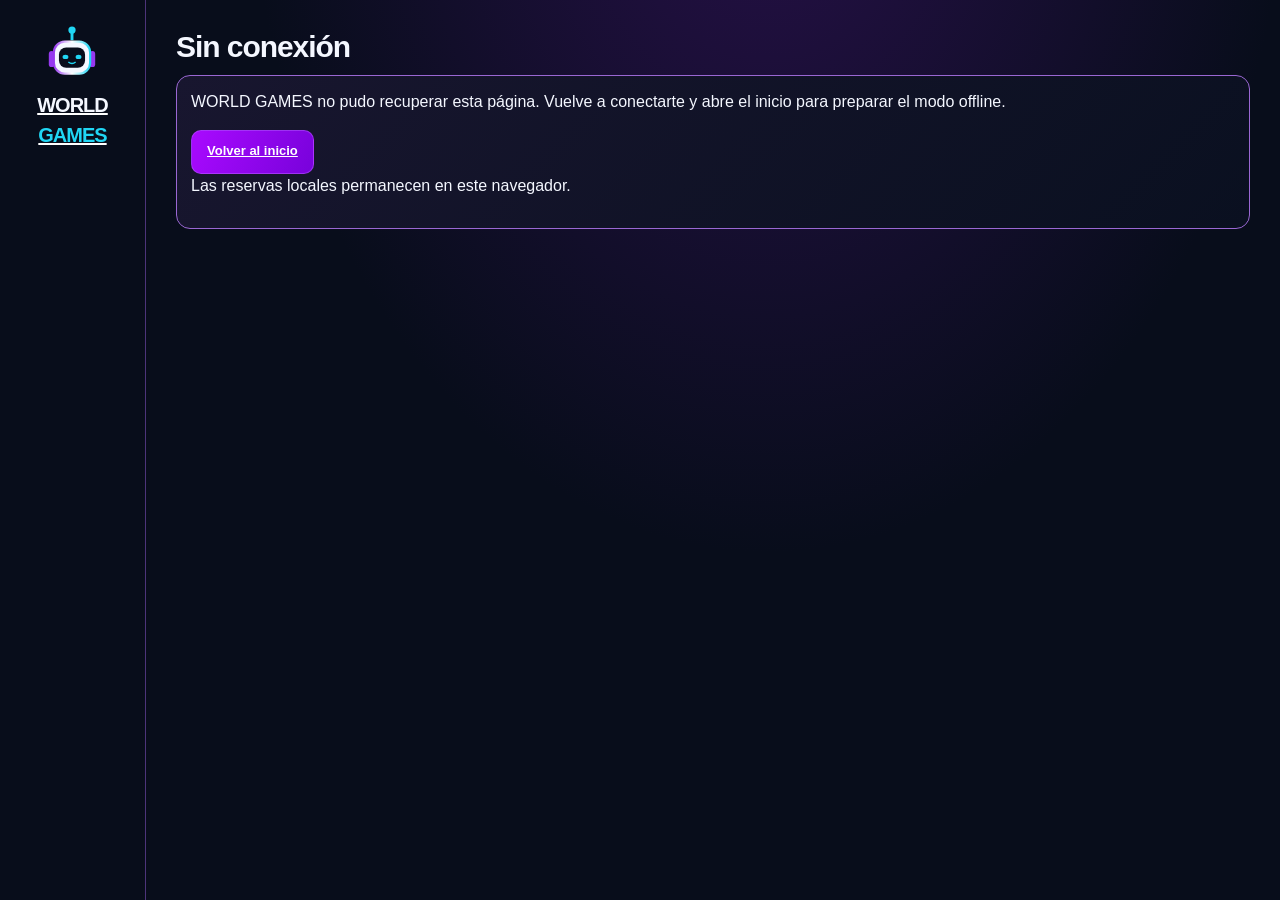
<file: pwa_reservas/offline.html>
<!doctype html>
<html lang="es"><head><meta charset="utf-8"><meta name="viewport" content="width=device-width,initial-scale=1"><meta name="theme-color" content="#080d1b"><meta http-equiv="Content-Security-Policy" content="default-src 'self'; script-src 'self' https://cdn.jsdelivr.net; style-src 'self' 'unsafe-inline'; img-src 'self'; object-src 'none'; base-uri 'self'"><title>WORLD GAMES · Sin conexión</title>  <link rel="stylesheet" crossorigin href="./css/diseno-world-games.css">
</head>
<body><header class="header"><div class="barra"><a class="marca" href="./"><img class="logo-marca" src="./imagenes/robot.svg" alt="Robot WORLD GAMES" width="38" height="38"><span class="wordmark">WORLD <b>GAMES</b></span></a></div></header><main class="contenedor"><section class="vista"><h1>Sin conexión</h1><article class="panel"><p>WORLD GAMES no pudo recuperar esta página. Vuelve a conectarte y abre el inicio para preparar el modo offline.</p><a class="btn primario" href="./">Volver al inicio</a><p>Las reservas locales permanecen en este navegador.</p></article></section></main></body></html>
</file>
<file: pwa_reservas/css/diseno-world-games.css>
/* ==========================================
   WORLD GAMES - ESTILOS GENERALES
========================================== */
/* Define el aspecto de los elementos que coinciden con este selector. */
:root {
/* Establece esta propiedad visual conservando su valor original o la adaptación PWA indicada. */
  --fondo: #080d1b;
/* Establece esta propiedad visual conservando su valor original o la adaptación PWA indicada. */
  --panel: #121b30;
/* Establece esta propiedad visual conservando su valor original o la adaptación PWA indicada. */
  --panel2: #1a2540;
/* Establece esta propiedad visual conservando su valor original o la adaptación PWA indicada. */
  --texto: #f4f7ff;
/* Establece esta propiedad visual conservando su valor original o la adaptación PWA indicada. */
  --suave: #aab8d3;
/* Establece esta propiedad visual conservando su valor original o la adaptación PWA indicada. */
  --borde: #2d3b5c;
/* Establece esta propiedad visual conservando su valor original o la adaptación PWA indicada. */
  --morado: #9639ef;
/* Establece esta propiedad visual conservando su valor original o la adaptación PWA indicada. */
  --cian: #20d6f4;
/* Establece esta propiedad visual conservando su valor original o la adaptación PWA indicada. */
  --verde: #8ee6a0;
/* Establece esta propiedad visual conservando su valor original o la adaptación PWA indicada. */
  --rojo: #ff8494;
/* Establece esta propiedad visual conservando su valor original o la adaptación PWA indicada. */
  --radio: 15px;
/* Finaliza este conjunto de reglas de presentación. */
}

/* Define el aspecto de los elementos que coinciden con este selector. */
* { box-sizing: border-box; }

/* Define el aspecto de los elementos que coinciden con este selector. */
html { scroll-behavior: smooth; }

/* Define el aspecto de los elementos que coinciden con este selector. */
body {
/* Establece esta propiedad visual conservando su valor original o la adaptación PWA indicada. */
  margin: 0;
/* Establece esta propiedad visual conservando su valor original o la adaptación PWA indicada. */
  background: var(--fondo);
/* Establece esta propiedad visual conservando su valor original o la adaptación PWA indicada. */
  color: var(--texto);
/* Establece esta propiedad visual conservando su valor original o la adaptación PWA indicada. */
  font-family: Inter, Arial, sans-serif;
/* Establece esta propiedad visual conservando su valor original o la adaptación PWA indicada. */
  line-height: 1.5;
/* Finaliza este conjunto de reglas de presentación. */
}

/* Define el aspecto de los elementos que coinciden con este selector. */
button, input, select { font: inherit; }
/* Define el aspecto de los elementos que coinciden con este selector. */
button { cursor: pointer; }
/* Define el aspecto de los elementos que coinciden con este selector. */
button:disabled { cursor: not-allowed; opacity: .45; }
/* Define el aspecto de los elementos que coinciden con este selector. */
img { display: block; max-width: 100%; }
/* Define el aspecto de los elementos que coinciden con este selector. */
h1, h2, h3, p { margin-top: 0; }
/* Define el aspecto de los elementos que coinciden con este selector. */
h1, .marca, .contador-modal { font-family: Orbitron, sans-serif; }
/* Define el aspecto de los elementos que coinciden con este selector. */
[hidden] { display: none !important; }

/* Define el aspecto de los elementos que coinciden con este selector. */
.contenedor { width: min(1380px, 94%); margin: auto; }

/* Define el aspecto de los elementos que coinciden con este selector. */
:focus-visible {
/* Establece esta propiedad visual conservando su valor original o la adaptación PWA indicada. */
  outline: 2px solid var(--cian);
/* Establece esta propiedad visual conservando su valor original o la adaptación PWA indicada. */
  outline-offset: 3px;
/* Finaliza este conjunto de reglas de presentación. */
}

/* ==========================================
   NAVEGACIÓN
========================================== */
/* Define el aspecto de los elementos que coinciden con este selector. */
.header {
/* Establece esta propiedad visual conservando su valor original o la adaptación PWA indicada. */
  position: sticky;
/* Establece esta propiedad visual conservando su valor original o la adaptación PWA indicada. */
  top: 0;
/* Establece esta propiedad visual conservando su valor original o la adaptación PWA indicada. */
  z-index: 100;
/* Establece esta propiedad visual conservando su valor original o la adaptación PWA indicada. */
  background: #080d1bf5;
/* Establece esta propiedad visual conservando su valor original o la adaptación PWA indicada. */
  border-bottom: 1px solid var(--borde);
/* Establece esta propiedad visual conservando su valor original o la adaptación PWA indicada. */
  backdrop-filter: blur(12px);
/* Finaliza este conjunto de reglas de presentación. */
}

/* Define el aspecto de los elementos que coinciden con este selector. */
.barra {
/* Establece esta propiedad visual conservando su valor original o la adaptación PWA indicada. */
  min-height: 72px;
/* Establece esta propiedad visual conservando su valor original o la adaptación PWA indicada. */
  display: flex;
/* Establece esta propiedad visual conservando su valor original o la adaptación PWA indicada. */
  align-items: center;
/* Establece esta propiedad visual conservando su valor original o la adaptación PWA indicada. */
  justify-content: space-between;
/* Establece esta propiedad visual conservando su valor original o la adaptación PWA indicada. */
  gap: 20px;
/* Finaliza este conjunto de reglas de presentación. */
}

/* Define el aspecto de los elementos que coinciden con este selector. */
.marca {
/* Establece esta propiedad visual conservando su valor original o la adaptación PWA indicada. */
  border: 0;
/* Establece esta propiedad visual conservando su valor original o la adaptación PWA indicada. */
  background: none;
/* Establece esta propiedad visual conservando su valor original o la adaptación PWA indicada. */
  color: white;
/* Establece esta propiedad visual conservando su valor original o la adaptación PWA indicada. */
  font-weight: 800;
/* Establece esta propiedad visual conservando su valor original o la adaptación PWA indicada. */
  font-size: 19px;
/* Establece esta propiedad visual conservando su valor original o la adaptación PWA indicada. */
  white-space: nowrap;
/* Finaliza este conjunto de reglas de presentación. */
}

/* Define el aspecto de los elementos que coinciden con este selector. */
.marca i { color: var(--cian); font-size: 25px; }
/* Define el aspecto de los elementos que coinciden con este selector. */
.marca span { color: var(--cian); }

/* Define el aspecto de los elementos que coinciden con este selector. */
.menu { display: flex; align-items: center; gap: 4px; }

/* Define el aspecto de los elementos que coinciden con este selector. */
.nav-link {
/* Establece esta propiedad visual conservando su valor original o la adaptación PWA indicada. */
  border: 0;
/* Establece esta propiedad visual conservando su valor original o la adaptación PWA indicada. */
  background: transparent;
/* Establece esta propiedad visual conservando su valor original o la adaptación PWA indicada. */
  color: var(--suave);
/* Establece esta propiedad visual conservando su valor original o la adaptación PWA indicada. */
  padding: 11px 13px;
/* Establece esta propiedad visual conservando su valor original o la adaptación PWA indicada. */
  border-radius: 9px;
/* Establece esta propiedad visual conservando su valor original o la adaptación PWA indicada. */
  font-size: 13px;
/* Establece esta propiedad visual conservando su valor original o la adaptación PWA indicada. */
  font-weight: 700;
/* Finaliza este conjunto de reglas de presentación. */
}

/* Define el aspecto de los elementos que coinciden con este selector. */
.nav-link:hover, .nav-link.activo {
/* Establece esta propiedad visual conservando su valor original o la adaptación PWA indicada. */
  color: white;
/* Establece esta propiedad visual conservando su valor original o la adaptación PWA indicada. */
  background: #9639ef30;
/* Finaliza este conjunto de reglas de presentación. */
}

/* Define el aspecto de los elementos que coinciden con este selector. */
.nav-link.activo { box-shadow: inset 0 -2px var(--morado); }

/* Define el aspecto de los elementos que coinciden con este selector. */
.btn-menu {
/* Establece esta propiedad visual conservando su valor original o la adaptación PWA indicada. */
  display: none;
/* Establece esta propiedad visual conservando su valor original o la adaptación PWA indicada. */
  background: var(--panel);
/* Establece esta propiedad visual conservando su valor original o la adaptación PWA indicada. */
  color: white;
/* Establece esta propiedad visual conservando su valor original o la adaptación PWA indicada. */
  border: 1px solid var(--borde);
/* Establece esta propiedad visual conservando su valor original o la adaptación PWA indicada. */
  border-radius: 9px;
/* Establece esta propiedad visual conservando su valor original o la adaptación PWA indicada. */
  padding: 7px 12px;
/* Establece esta propiedad visual conservando su valor original o la adaptación PWA indicada. */
  font-size: 23px;
/* Finaliza este conjunto de reglas de presentación. */
}

/* ==========================================
   BOTONES Y ELEMENTOS REUTILIZABLES
========================================== */
/* Define el aspecto de los elementos que coinciden con este selector. */
.btn {
/* Establece esta propiedad visual conservando su valor original o la adaptación PWA indicada. */
  border: 1px solid transparent;
/* Establece esta propiedad visual conservando su valor original o la adaptación PWA indicada. */
  border-radius: 10px;
/* Establece esta propiedad visual conservando su valor original o la adaptación PWA indicada. */
  padding: 11px 16px;
/* Establece esta propiedad visual conservando su valor original o la adaptación PWA indicada. */
  font-size: 13px;
/* Establece esta propiedad visual conservando su valor original o la adaptación PWA indicada. */
  font-weight: 700;
/* Establece esta propiedad visual conservando su valor original o la adaptación PWA indicada. */
  transition: transform .2s, background .2s;
/* Finaliza este conjunto de reglas de presentación. */
}

/* Define el aspecto de los elementos que coinciden con este selector. */
.btn:hover:not(:disabled) { transform: translateY(-2px); }

/* Define el aspecto de los elementos que coinciden con este selector. */
.primario {
/* Establece esta propiedad visual conservando su valor original o la adaptación PWA indicada. */
  background: linear-gradient(120deg, var(--morado), #b245ef);
/* Establece esta propiedad visual conservando su valor original o la adaptación PWA indicada. */
  color: white;
/* Finaliza este conjunto de reglas de presentación. */
}

/* Define el aspecto de los elementos que coinciden con este selector. */
.secundario {
/* Establece esta propiedad visual conservando su valor original o la adaptación PWA indicada. */
  background: #17233c;
/* Establece esta propiedad visual conservando su valor original o la adaptación PWA indicada. */
  color: var(--cian);
/* Establece esta propiedad visual conservando su valor original o la adaptación PWA indicada. */
  border-color: #38516d;
/* Finaliza este conjunto de reglas de presentación. */
}

/* Define el aspecto de los elementos que coinciden con este selector. */
.ancho { width: 100%; margin-top: 14px; }
/* Define el aspecto de los elementos que coinciden con este selector. */
.pequeño { padding: 8px 10px; font-size: 11px; }
/* Define el aspecto de los elementos que coinciden con este selector. */
.enlace { background: none; border: 0; color: var(--cian); font-size: 12px; }

/* Define el aspecto de los elementos que coinciden con este selector. */
.panel {
/* Establece esta propiedad visual conservando su valor original o la adaptación PWA indicada. */
  min-width: 0;
/* Establece esta propiedad visual conservando su valor original o la adaptación PWA indicada. */
  background: var(--panel);
/* Establece esta propiedad visual conservando su valor original o la adaptación PWA indicada. */
  border: 1px solid var(--borde);
/* Establece esta propiedad visual conservando su valor original o la adaptación PWA indicada. */
  border-radius: var(--radio);
/* Establece esta propiedad visual conservando su valor original o la adaptación PWA indicada. */
  padding: 19px;
/* Finaliza este conjunto de reglas de presentación. */
}

/* Define el aspecto de los elementos que coinciden con este selector. */
.panel h2 { font-size: 16px; }
/* Define el aspecto de los elementos que coinciden con este selector. */
.panel h3 { font-size: 14px; }

/* Define el aspecto de los elementos que coinciden con este selector. */
.panel-titulo {
/* Establece esta propiedad visual conservando su valor original o la adaptación PWA indicada. */
  display: flex;
/* Establece esta propiedad visual conservando su valor original o la adaptación PWA indicada. */
  justify-content: space-between;
/* Establece esta propiedad visual conservando su valor original o la adaptación PWA indicada. */
  align-items: center;
/* Establece esta propiedad visual conservando su valor original o la adaptación PWA indicada. */
  gap: 10px;
/* Establece esta propiedad visual conservando su valor original o la adaptación PWA indicada. */
  margin-bottom: 14px;
/* Finaliza este conjunto de reglas de presentación. */
}

/* Define el aspecto de los elementos que coinciden con este selector. */
.panel-titulo h2, .panel-titulo h3 { margin: 0; }

/* Define el aspecto de los elementos que coinciden con este selector. */
.suave { color: var(--suave); font-size: 13px; }

/* Define el aspecto de los elementos que coinciden con este selector. */
.etiqueta {
/* Establece esta propiedad visual conservando su valor original o la adaptación PWA indicada. */
  color: var(--cian);
/* Establece esta propiedad visual conservando su valor original o la adaptación PWA indicada. */
  font-size: 10px;
/* Establece esta propiedad visual conservando su valor original o la adaptación PWA indicada. */
  font-weight: 800;
/* Establece esta propiedad visual conservando su valor original o la adaptación PWA indicada. */
  letter-spacing: 2px;
/* Finaliza este conjunto de reglas de presentación. */
}

/* Define el aspecto de los elementos que coinciden con este selector. */
.vista { min-height: 65vh; padding: 24px 0 55px; }

/* Define el aspecto de los elementos que coinciden con este selector. */
.encabezado { margin: 10px 0 25px; }

/* Define el aspecto de los elementos que coinciden con este selector. */
.encabezado h1 {
/* Establece esta propiedad visual conservando su valor original o la adaptación PWA indicada. */
  font-size: clamp(24px, 3vw, 35px);
/* Establece esta propiedad visual conservando su valor original o la adaptación PWA indicada. */
  margin: 8px 0;
/* Finaliza este conjunto de reglas de presentación. */
}

/* Define el aspecto de los elementos que coinciden con este selector. */
.encabezado p { color: var(--suave); font-size: 13px; }

/* ==========================================
   HERO Y CARRUSEL
========================================== */
/* Define el aspecto de los elementos que coinciden con este selector. */
.hero {
/* Establece esta propiedad visual conservando su valor original o la adaptación PWA indicada. */
  display: grid;
/* Establece esta propiedad visual conservando su valor original o la adaptación PWA indicada. */
  grid-template-columns: .95fr 1.05fr;
/* Establece esta propiedad visual conservando su valor original o la adaptación PWA indicada. */
  overflow: hidden;
/* Establece esta propiedad visual conservando su valor original o la adaptación PWA indicada. */
  border: 1px solid #623b92;
/* Establece esta propiedad visual conservando su valor original o la adaptación PWA indicada. */
  border-radius: 19px;
/* Establece esta propiedad visual conservando su valor original o la adaptación PWA indicada. */
  background:
/* Establece esta propiedad visual conservando su valor original o la adaptación PWA indicada. */
    radial-gradient(circle at 20% 80%, #7138b733, transparent 55%),
/* Establece esta propiedad visual conservando su valor original o la adaptación PWA indicada. */
    #10152a;
/* Establece esta propiedad visual conservando su valor original o la adaptación PWA indicada. */
  min-height: 340px;
/* Finaliza este conjunto de reglas de presentación. */
}

/* Define el aspecto de los elementos que coinciden con este selector. */
.hero-texto {
/* Establece esta propiedad visual conservando su valor original o la adaptación PWA indicada. */
  padding: clamp(25px, 4vw, 55px);
/* Establece esta propiedad visual conservando su valor original o la adaptación PWA indicada. */
  display: flex;
/* Establece esta propiedad visual conservando su valor original o la adaptación PWA indicada. */
  flex-direction: column;
/* Establece esta propiedad visual conservando su valor original o la adaptación PWA indicada. */
  justify-content: center;
/* Finaliza este conjunto de reglas de presentación. */
}

/* Define el aspecto de los elementos que coinciden con este selector. */
.hero h1 {
/* Establece esta propiedad visual conservando su valor original o la adaptación PWA indicada. */
  font-size: clamp(30px, 4vw, 52px);
/* Establece esta propiedad visual conservando su valor original o la adaptación PWA indicada. */
  line-height: 1.15;
/* Establece esta propiedad visual conservando su valor original o la adaptación PWA indicada. */
  margin: 14px 0;
/* Finaliza este conjunto de reglas de presentación. */
}

/* Define el aspecto de los elementos que coinciden con este selector. */
.hero h1 span { color: #d65af6; }
/* Define el aspecto de los elementos que coinciden con este selector. */
.hero p { color: #cbd6eb; font-size: 14px; max-width: 430px; }

/* Define el aspecto de los elementos que coinciden con este selector. */
.acciones { display: flex; flex-wrap: wrap; gap: 10px; margin: 15px 0; }
/* Define el aspecto de los elementos que coinciden con este selector. */
.acciones.centradas { justify-content: center; }

/* Define el aspecto de los elementos que coinciden con este selector. */
.hero-beneficios {
/* Establece esta propiedad visual conservando su valor original o la adaptación PWA indicada. */
  display: flex;
/* Establece esta propiedad visual conservando su valor original o la adaptación PWA indicada. */
  flex-wrap: wrap;
/* Establece esta propiedad visual conservando su valor original o la adaptación PWA indicada. */
  gap: 16px;
/* Establece esta propiedad visual conservando su valor original o la adaptación PWA indicada. */
  margin-top: 13px;
/* Establece esta propiedad visual conservando su valor original o la adaptación PWA indicada. */
  color: var(--suave);
/* Establece esta propiedad visual conservando su valor original o la adaptación PWA indicada. */
  font-size: 11px;
/* Finaliza este conjunto de reglas de presentación. */
}

/* Define el aspecto de los elementos que coinciden con este selector. */
.carrusel {
/* Establece esta propiedad visual conservando su valor original o la adaptación PWA indicada. */
  position: relative;
/* Establece esta propiedad visual conservando su valor original o la adaptación PWA indicada. */
  min-height: 340px;
/* Establece esta propiedad visual conservando su valor original o la adaptación PWA indicada. */
  overflow: hidden;
/* Establece esta propiedad visual conservando su valor original o la adaptación PWA indicada. */
  background: #090f20;
/* Finaliza este conjunto de reglas de presentación. */
}

/* Define el aspecto de los elementos que coinciden con este selector. */
.carrusel-slides, .slide {
/* Establece esta propiedad visual conservando su valor original o la adaptación PWA indicada. */
  position: absolute;
/* Establece esta propiedad visual conservando su valor original o la adaptación PWA indicada. */
  inset: 0;
/* Finaliza este conjunto de reglas de presentación. */
}

/* Define el aspecto de los elementos que coinciden con este selector. */
.slide { display: none; }
/* Define el aspecto de los elementos que coinciden con este selector. */
.slide:first-child { display: block; }

/* Define el aspecto de los elementos que coinciden con este selector. */
.slide img {
/* Establece esta propiedad visual conservando su valor original o la adaptación PWA indicada. */
  width: 100%;
/* Establece esta propiedad visual conservando su valor original o la adaptación PWA indicada. */
  height: 100%;
/* Establece esta propiedad visual conservando su valor original o la adaptación PWA indicada. */
  object-fit: cover;
/* Finaliza este conjunto de reglas de presentación. */
}

/* Define el aspecto de los elementos que coinciden con este selector. */
.slide::after {
/* Establece esta propiedad visual conservando su valor original o la adaptación PWA indicada. */
  content: "";
/* Establece esta propiedad visual conservando su valor original o la adaptación PWA indicada. */
  position: absolute;
/* Establece esta propiedad visual conservando su valor original o la adaptación PWA indicada. */
  inset: 35% 0 0;
/* Establece esta propiedad visual conservando su valor original o la adaptación PWA indicada. */
  background: linear-gradient(transparent, #080d1bee);
/* Finaliza este conjunto de reglas de presentación. */
}

/* Define el aspecto de los elementos que coinciden con este selector. */
.slide-texto {
/* Establece esta propiedad visual conservando su valor original o la adaptación PWA indicada. */
  position: absolute;
/* Establece esta propiedad visual conservando su valor original o la adaptación PWA indicada. */
  z-index: 1;
/* Establece esta propiedad visual conservando su valor original o la adaptación PWA indicada. */
  left: 20px;
/* Establece esta propiedad visual conservando su valor original o la adaptación PWA indicada. */
  right: 20px;
/* Establece esta propiedad visual conservando su valor original o la adaptación PWA indicada. */
  bottom: 35px;
/* Finaliza este conjunto de reglas de presentación. */
}

/* Define el aspecto de los elementos que coinciden con este selector. */
.slide-texto h3 { margin-bottom: 4px; font-size: 19px; }
/* Define el aspecto de los elementos que coinciden con este selector. */
.slide-texto p { font-size: 12px; margin: 0; }

/* Define el aspecto de los elementos que coinciden con este selector. */
.flecha {
/* Establece esta propiedad visual conservando su valor original o la adaptación PWA indicada. */
  position: absolute;
/* Establece esta propiedad visual conservando su valor original o la adaptación PWA indicada. */
  z-index: 3;
/* Establece esta propiedad visual conservando su valor original o la adaptación PWA indicada. */
  top: 45%;
/* Establece esta propiedad visual conservando su valor original o la adaptación PWA indicada. */
  background: #0b1229aa;
/* Establece esta propiedad visual conservando su valor original o la adaptación PWA indicada. */
  color: white;
/* Establece esta propiedad visual conservando su valor original o la adaptación PWA indicada. */
  border: 1px solid #ffffff55;
/* Establece esta propiedad visual conservando su valor original o la adaptación PWA indicada. */
  border-radius: 50%;
/* Establece esta propiedad visual conservando su valor original o la adaptación PWA indicada. */
  width: 34px;
/* Establece esta propiedad visual conservando su valor original o la adaptación PWA indicada. */
  height: 34px;
/* Finaliza este conjunto de reglas de presentación. */
}

/* Define el aspecto de los elementos que coinciden con este selector. */
.anterior { left: 10px; }
/* Define el aspecto de los elementos que coinciden con este selector. */
.siguiente { right: 10px; }

/* Define el aspecto de los elementos que coinciden con este selector. */
.indicadores {
/* Establece esta propiedad visual conservando su valor original o la adaptación PWA indicada. */
  position: absolute;
/* Establece esta propiedad visual conservando su valor original o la adaptación PWA indicada. */
  z-index: 3;
/* Establece esta propiedad visual conservando su valor original o la adaptación PWA indicada. */
  bottom: 12px;
/* Establece esta propiedad visual conservando su valor original o la adaptación PWA indicada. */
  left: 0;
/* Establece esta propiedad visual conservando su valor original o la adaptación PWA indicada. */
  right: 0;
/* Establece esta propiedad visual conservando su valor original o la adaptación PWA indicada. */
  display: flex;
/* Establece esta propiedad visual conservando su valor original o la adaptación PWA indicada. */
  justify-content: center;
/* Establece esta propiedad visual conservando su valor original o la adaptación PWA indicada. */
  gap: 7px;
/* Finaliza este conjunto de reglas de presentación. */
}

/* Define el aspecto de los elementos que coinciden con este selector. */
.indicador {
/* Establece esta propiedad visual conservando su valor original o la adaptación PWA indicada. */
  width: 9px;
/* Establece esta propiedad visual conservando su valor original o la adaptación PWA indicada. */
  height: 9px;
/* Establece esta propiedad visual conservando su valor original o la adaptación PWA indicada. */
  border: 0;
/* Establece esta propiedad visual conservando su valor original o la adaptación PWA indicada. */
  border-radius: 20px;
/* Establece esta propiedad visual conservando su valor original o la adaptación PWA indicada. */
  background: #ffffff88;
/* Establece esta propiedad visual conservando su valor original o la adaptación PWA indicada. */
  padding: 0;
/* Finaliza este conjunto de reglas de presentación. */
}

/* Define el aspecto de los elementos que coinciden con este selector. */
.indicador.activo { width: 26px; background: var(--cian); }

/* ==========================================
   DASHBOARD
========================================== */
/* Define el aspecto de los elementos que coinciden con este selector. */
.accesos {
/* Establece esta propiedad visual conservando su valor original o la adaptación PWA indicada. */
  display: grid;
/* Establece esta propiedad visual conservando su valor original o la adaptación PWA indicada. */
  grid-template-columns: repeat(5, 1fr);
/* Establece esta propiedad visual conservando su valor original o la adaptación PWA indicada. */
  gap: 11px;
/* Establece esta propiedad visual conservando su valor original o la adaptación PWA indicada. */
  margin: 18px 0;
/* Finaliza este conjunto de reglas de presentación. */
}

/* Define el aspecto de los elementos que coinciden con este selector. */
.accesos button {
/* Establece esta propiedad visual conservando su valor original o la adaptación PWA indicada. */
  padding: 15px 8px;
/* Establece esta propiedad visual conservando su valor original o la adaptación PWA indicada. */
  background: var(--panel);
/* Establece esta propiedad visual conservando su valor original o la adaptación PWA indicada. */
  color: white;
/* Establece esta propiedad visual conservando su valor original o la adaptación PWA indicada. */
  border: 1px solid #543780;
/* Establece esta propiedad visual conservando su valor original o la adaptación PWA indicada. */
  border-radius: 12px;
/* Establece esta propiedad visual conservando su valor original o la adaptación PWA indicada. */
  font-weight: 700;
/* Finaliza este conjunto de reglas de presentación. */
}

/* Define el aspecto de los elementos que coinciden con este selector. */
.accesos button:hover { border-color: var(--cian); }
/* Define el aspecto de los elementos que coinciden con este selector. */
.accesos i { display: block; font-size: 21px; color: var(--cian); }
/* Define el aspecto de los elementos que coinciden con este selector. */
.accesos span { display: block; font-size: 11px; margin-top: 4px; }

/* Define el aspecto de los elementos que coinciden con este selector. */
.dashboard {
/* Establece esta propiedad visual conservando su valor original o la adaptación PWA indicada. */
  display: grid;
/* Establece esta propiedad visual conservando su valor original o la adaptación PWA indicada. */
  grid-template-columns: 1.5fr 1fr 1fr;
/* Establece esta propiedad visual conservando su valor original o la adaptación PWA indicada. */
  gap: 15px;
/* Finaliza este conjunto de reglas de presentación. */
}

/* Define el aspecto de los elementos que coinciden con este selector. */
.mini-snacks {
/* Establece esta propiedad visual conservando su valor original o la adaptación PWA indicada. */
  display: grid;
/* Establece esta propiedad visual conservando su valor original o la adaptación PWA indicada. */
  grid-template-columns: repeat(4, minmax(0, 1fr));
/* Establece esta propiedad visual conservando su valor original o la adaptación PWA indicada. */
  gap: 8px;
/* Finaliza este conjunto de reglas de presentación. */
}

/* Define el aspecto de los elementos que coinciden con este selector. */
.mini-snack {
/* Establece esta propiedad visual conservando su valor original o la adaptación PWA indicada. */
  background: #0b1429;
/* Establece esta propiedad visual conservando su valor original o la adaptación PWA indicada. */
  border: 1px solid var(--borde);
/* Establece esta propiedad visual conservando su valor original o la adaptación PWA indicada. */
  border-radius: 9px;
/* Establece esta propiedad visual conservando su valor original o la adaptación PWA indicada. */
  padding: 8px;
/* Establece esta propiedad visual conservando su valor original o la adaptación PWA indicada. */
  min-width: 0;
/* Finaliza este conjunto de reglas de presentación. */
}

/* Define el aspecto de los elementos que coinciden con este selector. */
.mini-snack img {
/* Establece esta propiedad visual conservando su valor original o la adaptación PWA indicada. */
  width: 100%;
/* Establece esta propiedad visual conservando su valor original o la adaptación PWA indicada. */
  height: 75px;
/* Establece esta propiedad visual conservando su valor original o la adaptación PWA indicada. */
  object-fit: contain;
/* Establece esta propiedad visual conservando su valor original o la adaptación PWA indicada. */
  border-radius: 7px;
/* Finaliza este conjunto de reglas de presentación. */
}

/* Define el aspecto de los elementos que coinciden con este selector. */
.mini-snack strong {
/* Establece esta propiedad visual conservando su valor original o la adaptación PWA indicada. */
  display: block;
/* Establece esta propiedad visual conservando su valor original o la adaptación PWA indicada. */
  font-size: 10px;
/* Establece esta propiedad visual conservando su valor original o la adaptación PWA indicada. */
  margin-top: 7px;
/* Finaliza este conjunto de reglas de presentación. */
}

/* Define el aspecto de los elementos que coinciden con este selector. */
.mini-snack span { color: var(--cian); font-size: 11px; }

/* Define el aspecto de los elementos que coinciden con este selector. */
.promo-inicio {
/* Establece esta propiedad visual conservando su valor original o la adaptación PWA indicada. */
  background:
/* Establece esta propiedad visual conservando su valor original o la adaptación PWA indicada. */
    radial-gradient(circle at 80% 25%, #9639ef40, transparent 60%),
/* Establece esta propiedad visual conservando su valor original o la adaptación PWA indicada. */
    var(--panel);
/* Finaliza este conjunto de reglas de presentación. */
}

/* Define el aspecto de los elementos que coinciden con este selector. */
.promo-nombre { font-size: 20px; font-weight: 800; }
/* Define el aspecto de los elementos que coinciden con este selector. */
.reloj { font-family: Orbitron, sans-serif; font-size: 18px; color: var(--cian); margin: 20px 0; }

/* ==========================================
   FILTROS Y CATÁLOGOS
========================================== */
/* Define el aspecto de los elementos que coinciden con este selector. */
.filtros {
/* Establece esta propiedad visual conservando su valor original o la adaptación PWA indicada. */
  display: flex;
/* Establece esta propiedad visual conservando su valor original o la adaptación PWA indicada. */
  flex-wrap: wrap;
/* Establece esta propiedad visual conservando su valor original o la adaptación PWA indicada. */
  gap: 8px;
/* Establece esta propiedad visual conservando su valor original o la adaptación PWA indicada. */
  margin-bottom: 20px;
/* Finaliza este conjunto de reglas de presentación. */
}

/* Define el aspecto de los elementos que coinciden con este selector. */
.filtro {
/* Establece esta propiedad visual conservando su valor original o la adaptación PWA indicada. */
  background: var(--panel);
/* Establece esta propiedad visual conservando su valor original o la adaptación PWA indicada. */
  color: var(--suave);
/* Establece esta propiedad visual conservando su valor original o la adaptación PWA indicada. */
  border: 1px solid var(--borde);
/* Establece esta propiedad visual conservando su valor original o la adaptación PWA indicada. */
  border-radius: 25px;
/* Establece esta propiedad visual conservando su valor original o la adaptación PWA indicada. */
  padding: 9px 14px;
/* Establece esta propiedad visual conservando su valor original o la adaptación PWA indicada. */
  font-size: 12px;
/* Finaliza este conjunto de reglas de presentación. */
}

/* Define el aspecto de los elementos que coinciden con este selector. */
.filtro.activo, .filtro:hover {
/* Establece esta propiedad visual conservando su valor original o la adaptación PWA indicada. */
  background: var(--morado);
/* Establece esta propiedad visual conservando su valor original o la adaptación PWA indicada. */
  color: white;
/* Establece esta propiedad visual conservando su valor original o la adaptación PWA indicada. */
  border-color: var(--morado);
/* Finaliza este conjunto de reglas de presentación. */
}

/* Define el aspecto de los elementos que coinciden con este selector. */
.grid-catalogo {
/* Establece esta propiedad visual conservando su valor original o la adaptación PWA indicada. */
  display: grid;
/* Establece esta propiedad visual conservando su valor original o la adaptación PWA indicada. */
  grid-template-columns: repeat(auto-fill, minmax(210px, 1fr));
/* Establece esta propiedad visual conservando su valor original o la adaptación PWA indicada. */
  gap: 15px;
/* Establece esta propiedad visual conservando su valor original o la adaptación PWA indicada. */
  align-content: start;
/* Finaliza este conjunto de reglas de presentación. */
}

/* Define el aspecto de los elementos que coinciden con este selector. */
.tarjeta {
/* Establece esta propiedad visual conservando su valor original o la adaptación PWA indicada. */
  min-width: 0;
/* Establece esta propiedad visual conservando su valor original o la adaptación PWA indicada. */
  background: var(--panel);
/* Establece esta propiedad visual conservando su valor original o la adaptación PWA indicada. */
  border: 1px solid var(--borde);
/* Establece esta propiedad visual conservando su valor original o la adaptación PWA indicada. */
  border-radius: 13px;
/* Establece esta propiedad visual conservando su valor original o la adaptación PWA indicada. */
  overflow: hidden;
/* Establece esta propiedad visual conservando su valor original o la adaptación PWA indicada. */
  transition: transform .2s, border-color .2s;
/* Finaliza este conjunto de reglas de presentación. */
}

/* Define el aspecto de los elementos que coinciden con este selector. */
.tarjeta:hover { transform: translateY(-3px); border-color: var(--cian); }

/* Define el aspecto de los elementos que coinciden con este selector. */
.tarjeta-imagen { position: relative; height: 145px; background: #0b1429; }

/* Define el aspecto de los elementos que coinciden con este selector. */
.tarjeta-imagen img {
/* Establece esta propiedad visual conservando su valor original o la adaptación PWA indicada. */
  width: 100%;
/* Establece esta propiedad visual conservando su valor original o la adaptación PWA indicada. */
  height: 100%;
/* Establece esta propiedad visual conservando su valor original o la adaptación PWA indicada. */
  object-fit: contain;
/* Establece esta propiedad visual conservando su valor original o la adaptación PWA indicada. */
  padding: 10px;
/* Finaliza este conjunto de reglas de presentación. */
}

/* Define el aspecto de los elementos que coinciden con este selector. */
.badge {
/* Establece esta propiedad visual conservando su valor original o la adaptación PWA indicada. */
  position: absolute;
/* Establece esta propiedad visual conservando su valor original o la adaptación PWA indicada. */
  top: 9px;
/* Establece esta propiedad visual conservando su valor original o la adaptación PWA indicada. */
  left: 9px;
/* Establece esta propiedad visual conservando su valor original o la adaptación PWA indicada. */
  padding: 4px 8px;
/* Establece esta propiedad visual conservando su valor original o la adaptación PWA indicada. */
  background: #131c34e8;
/* Establece esta propiedad visual conservando su valor original o la adaptación PWA indicada. */
  border: 1px solid #625087;
/* Establece esta propiedad visual conservando su valor original o la adaptación PWA indicada. */
  border-radius: 7px;
/* Establece esta propiedad visual conservando su valor original o la adaptación PWA indicada. */
  font-size: 10px;
/* Establece esta propiedad visual conservando su valor original o la adaptación PWA indicada. */
  font-weight: 700;
/* Finaliza este conjunto de reglas de presentación. */
}

/* Define el aspecto de los elementos que coinciden con este selector. */
.tarjeta-cuerpo { padding: 13px; }
/* Define el aspecto de los elementos que coinciden con este selector. */
.tarjeta h3 { font-size: 14px; margin-bottom: 7px; }
/* Define el aspecto de los elementos que coinciden con este selector. */
.precio { color: var(--cian); font-weight: 800; font-size: 18px; }
/* Define el aspecto de los elementos que coinciden con este selector. */
.stock { color: var(--verde); font-size: 11px; margin: 8px 0; }
/* Define el aspecto de los elementos que coinciden con este selector. */
.detalles { display: none; background: var(--panel2); padding: 10px; border-radius: 8px; color: var(--suave); font-size: 12px; margin-top: 10px; }

/* ==========================================
   SNACKS Y CARRITO
========================================== */
/* Define el aspecto de los elementos que coinciden con este selector. */
.snacks-layout {
/* Establece esta propiedad visual conservando su valor original o la adaptación PWA indicada. */
  display: grid;
/* Establece esta propiedad visual conservando su valor original o la adaptación PWA indicada. */
  grid-template-columns: minmax(0, 1fr) 285px;
/* Establece esta propiedad visual conservando su valor original o la adaptación PWA indicada. */
  gap: 17px;
/* Establece esta propiedad visual conservando su valor original o la adaptación PWA indicada. */
  align-items: start;
/* Finaliza este conjunto de reglas de presentación. */
}

/* Define el aspecto de los elementos que coinciden con este selector. */
.item-carrito {
/* Establece esta propiedad visual conservando su valor original o la adaptación PWA indicada. */
  display: flex;
/* Establece esta propiedad visual conservando su valor original o la adaptación PWA indicada. */
  justify-content: space-between;
/* Establece esta propiedad visual conservando su valor original o la adaptación PWA indicada. */
  align-items: center;
/* Establece esta propiedad visual conservando su valor original o la adaptación PWA indicada. */
  gap: 10px;
/* Establece esta propiedad visual conservando su valor original o la adaptación PWA indicada. */
  padding: 10px 0;
/* Establece esta propiedad visual conservando su valor original o la adaptación PWA indicada. */
  border-bottom: 1px solid var(--borde);
/* Establece esta propiedad visual conservando su valor original o la adaptación PWA indicada. */
  font-size: 12px;
/* Finaliza este conjunto de reglas de presentación. */
}

/* Define el aspecto de los elementos que coinciden con este selector. */
.item-carrito strong { display: block; }

/* Define el aspecto de los elementos que coinciden con este selector. */
.controles-cantidad { display: flex; align-items: center; gap: 7px; }

/* Define el aspecto de los elementos que coinciden con este selector. */
.controles-cantidad button {
/* Establece esta propiedad visual conservando su valor original o la adaptación PWA indicada. */
  background: var(--panel2);
/* Establece esta propiedad visual conservando su valor original o la adaptación PWA indicada. */
  color: white;
/* Establece esta propiedad visual conservando su valor original o la adaptación PWA indicada. */
  border: 1px solid var(--borde);
/* Establece esta propiedad visual conservando su valor original o la adaptación PWA indicada. */
  border-radius: 6px;
/* Establece esta propiedad visual conservando su valor original o la adaptación PWA indicada. */
  width: 27px;
/* Establece esta propiedad visual conservando su valor original o la adaptación PWA indicada. */
  height: 27px;
/* Finaliza este conjunto de reglas de presentación. */
}

/* Define el aspecto de los elementos que coinciden con este selector. */
.snacks-reserva {
/* Establece esta propiedad visual conservando su valor original o la adaptación PWA indicada. */
  display: grid;
/* Establece esta propiedad visual conservando su valor original o la adaptación PWA indicada. */
  grid-template-columns: 1fr;
/* Establece esta propiedad visual conservando su valor original o la adaptación PWA indicada. */
  gap: 7px;
/* Establece esta propiedad visual conservando su valor original o la adaptación PWA indicada. */
  max-height: 250px;
/* Establece esta propiedad visual conservando su valor original o la adaptación PWA indicada. */
  overflow-y: auto;
/* Finaliza este conjunto de reglas de presentación. */
}

/* Define el aspecto de los elementos que coinciden con este selector. */
.snack-fila {
/* Establece esta propiedad visual conservando su valor original o la adaptación PWA indicada. */
  display: flex;
/* Establece esta propiedad visual conservando su valor original o la adaptación PWA indicada. */
  align-items: center;
/* Establece esta propiedad visual conservando su valor original o la adaptación PWA indicada. */
  justify-content: space-between;
/* Establece esta propiedad visual conservando su valor original o la adaptación PWA indicada. */
  gap: 10px;
/* Establece esta propiedad visual conservando su valor original o la adaptación PWA indicada. */
  padding: 9px;
/* Establece esta propiedad visual conservando su valor original o la adaptación PWA indicada. */
  background: #0b1429;
/* Establece esta propiedad visual conservando su valor original o la adaptación PWA indicada. */
  border: 1px solid var(--borde);
/* Establece esta propiedad visual conservando su valor original o la adaptación PWA indicada. */
  border-radius: 9px;
/* Establece esta propiedad visual conservando su valor original o la adaptación PWA indicada. */
  font-size: 12px;
/* Finaliza este conjunto de reglas de presentación. */
}

/* Define el aspecto de los elementos que coinciden con este selector. */
.snack-fila small { display: block; color: var(--suave); }

/* ==========================================
   FORMULARIO Y RESERVA
========================================== */
/* Define el aspecto de los elementos que coinciden con este selector. */
.reserva-grid {
/* Establece esta propiedad visual conservando su valor original o la adaptación PWA indicada. */
  display: grid;
/* Establece esta propiedad visual conservando su valor original o la adaptación PWA indicada. */
  grid-template-columns: 1.1fr 1fr 1fr .85fr;
/* Establece esta propiedad visual conservando su valor original o la adaptación PWA indicada. */
  gap: 13px;
/* Establece esta propiedad visual conservando su valor original o la adaptación PWA indicada. */
  align-items: start;
/* Finaliza este conjunto de reglas de presentación. */
}

/* Define el aspecto de los elementos que coinciden con este selector. */
.paso {
/* Establece esta propiedad visual conservando su valor original o la adaptación PWA indicada. */
  display: inline-grid;
/* Establece esta propiedad visual conservando su valor original o la adaptación PWA indicada. */
  place-items: center;
/* Establece esta propiedad visual conservando su valor original o la adaptación PWA indicada. */
  width: 26px;
/* Establece esta propiedad visual conservando su valor original o la adaptación PWA indicada. */
  height: 26px;
/* Establece esta propiedad visual conservando su valor original o la adaptación PWA indicada. */
  background: var(--morado);
/* Establece esta propiedad visual conservando su valor original o la adaptación PWA indicada. */
  border-radius: 50%;
/* Establece esta propiedad visual conservando su valor original o la adaptación PWA indicada. */
  margin-right: 5px;
/* Establece esta propiedad visual conservando su valor original o la adaptación PWA indicada. */
  font-family: Inter, sans-serif;
/* Finaliza este conjunto de reglas de presentación. */
}

/* Define el aspecto de los elementos que coinciden con este selector. */
label {
/* Establece esta propiedad visual conservando su valor original o la adaptación PWA indicada. */
  display: block;
/* Establece esta propiedad visual conservando su valor original o la adaptación PWA indicada. */
  margin: 12px 0 5px;
/* Establece esta propiedad visual conservando su valor original o la adaptación PWA indicada. */
  font-size: 12px;
/* Establece esta propiedad visual conservando su valor original o la adaptación PWA indicada. */
  font-weight: 700;
/* Finaliza este conjunto de reglas de presentación. */
}

/* Define el aspecto de los elementos que coinciden con este selector. */
input:not([type="radio"]), select {
/* Establece esta propiedad visual conservando su valor original o la adaptación PWA indicada. */
  width: 100%;
/* Establece esta propiedad visual conservando su valor original o la adaptación PWA indicada. */
  min-width: 0;
/* Establece esta propiedad visual conservando su valor original o la adaptación PWA indicada. */
  background: #0a1225;
/* Establece esta propiedad visual conservando su valor original o la adaptación PWA indicada. */
  color: white;
/* Establece esta propiedad visual conservando su valor original o la adaptación PWA indicada. */
  border: 1px solid #405172;
/* Establece esta propiedad visual conservando su valor original o la adaptación PWA indicada. */
  border-radius: 9px;
/* Establece esta propiedad visual conservando su valor original o la adaptación PWA indicada. */
  padding: 10px;
/* Establece esta propiedad visual conservando su valor original o la adaptación PWA indicada. */
  font-size: 13px;
/* Finaliza este conjunto de reglas de presentación. */
}

/* Define el aspecto de los elementos que coinciden con este selector. */
input:disabled { opacity: .5; }

/* Define el aspecto de los elementos que coinciden con este selector. */
.dos-columnas { display: grid; grid-template-columns: 1fr 1fr; gap: 9px; }

/* Define el aspecto de los elementos que coinciden con este selector. */
.margen-arriba { margin-top: 22px; }

/* Define el aspecto de los elementos que coinciden con este selector. */
.chip {
/* Establece esta propiedad visual conservando su valor original o la adaptación PWA indicada. */
  background: #8ee6a01a;
/* Establece esta propiedad visual conservando su valor original o la adaptación PWA indicada. */
  color: var(--verde);
/* Establece esta propiedad visual conservando su valor original o la adaptación PWA indicada. */
  border: 1px solid #8ee6a055;
/* Establece esta propiedad visual conservando su valor original o la adaptación PWA indicada. */
  border-radius: 25px;
/* Establece esta propiedad visual conservando su valor original o la adaptación PWA indicada. */
  padding: 5px 8px;
/* Establece esta propiedad visual conservando su valor original o la adaptación PWA indicada. */
  font-size: 10px;
/* Establece esta propiedad visual conservando su valor original o la adaptación PWA indicada. */
  white-space: nowrap;
/* Finaliza este conjunto de reglas de presentación. */
}

/* Define el aspecto de los elementos que coinciden con este selector. */
.unidades-grid {
/* Establece esta propiedad visual conservando su valor original o la adaptación PWA indicada. */
  display: grid;
/* Establece esta propiedad visual conservando su valor original o la adaptación PWA indicada. */
  grid-template-columns: repeat(3, minmax(0, 1fr));
/* Establece esta propiedad visual conservando su valor original o la adaptación PWA indicada. */
  gap: 7px;
/* Establece esta propiedad visual conservando su valor original o la adaptación PWA indicada. */
  margin-top: 10px;
/* Finaliza este conjunto de reglas de presentación. */
}

/* Define el aspecto de los elementos que coinciden con este selector. */
.unidad {
/* Establece esta propiedad visual conservando su valor original o la adaptación PWA indicada. */
  background: #0c162a;
/* Establece esta propiedad visual conservando su valor original o la adaptación PWA indicada. */
  color: white;
/* Establece esta propiedad visual conservando su valor original o la adaptación PWA indicada. */
  border: 1px solid var(--borde);
/* Establece esta propiedad visual conservando su valor original o la adaptación PWA indicada. */
  border-radius: 8px;
/* Establece esta propiedad visual conservando su valor original o la adaptación PWA indicada. */
  padding: 11px 3px;
/* Establece esta propiedad visual conservando su valor original o la adaptación PWA indicada. */
  font-size: 10px;
/* Finaliza este conjunto de reglas de presentación. */
}

/* Define el aspecto de los elementos que coinciden con este selector. */
.unidad span { display: block; font-size: 10px; margin-top: 4px; }
/* Define el aspecto de los elementos que coinciden con este selector. */
.unidad.libre span { color: var(--verde); }
/* Define el aspecto de los elementos que coinciden con este selector. */
.unidad.ocupada { opacity: .45; }
/* Define el aspecto de los elementos que coinciden con este selector. */
.unidad.ocupada span { color: var(--rojo); }
/* Define el aspecto de los elementos que coinciden con este selector. */
.unidad.seleccionada { border-color: var(--cian); background: #20d6f421; }

/* Define el aspecto de los elementos que coinciden con este selector. */
.opciones-snack {
/* Establece esta propiedad visual conservando su valor original o la adaptación PWA indicada. */
  display: flex;
/* Establece esta propiedad visual conservando su valor original o la adaptación PWA indicada. */
  flex-direction: column;
/* Establece esta propiedad visual conservando su valor original o la adaptación PWA indicada. */
  gap: 5px;
/* Establece esta propiedad visual conservando su valor original o la adaptación PWA indicada. */
  margin: 12px 0;
/* Finaliza este conjunto de reglas de presentación. */
}

/* Define el aspecto de los elementos que coinciden con este selector. */
.opciones-snack label { margin: 0; font-weight: 500; }
/* Define el aspecto de los elementos que coinciden con este selector. */
.opciones-snack input { accent-color: var(--morado); }

/* Define el aspecto de los elementos que coinciden con este selector. */
.ayuda { display: block; color: var(--suave); font-size: 11px; margin: 6px 0 11px; }
/* Define el aspecto de los elementos que coinciden con este selector. */
.ayuda.correcto { color: var(--verde); }
/* Define el aspecto de los elementos que coinciden con este selector. */
.error { color: var(--rojo); font-size: 12px; min-height: 17px; }

/* Define el aspecto de los elementos que coinciden con este selector. */
.linea {
/* Establece esta propiedad visual conservando su valor original o la adaptación PWA indicada. */
  display: flex;
/* Establece esta propiedad visual conservando su valor original o la adaptación PWA indicada. */
  justify-content: space-between;
/* Establece esta propiedad visual conservando su valor original o la adaptación PWA indicada. */
  gap: 12px;
/* Establece esta propiedad visual conservando su valor original o la adaptación PWA indicada. */
  padding: 10px 0;
/* Establece esta propiedad visual conservando su valor original o la adaptación PWA indicada. */
  font-size: 12px;
/* Finaliza este conjunto de reglas de presentación. */
}

/* Define el aspecto de los elementos que coinciden con este selector. */
.linea span { color: var(--suave); }
/* Define el aspecto de los elementos que coinciden con este selector. */
.linea strong { text-align: right; }

/* Define el aspecto de los elementos que coinciden con este selector. */
.linea.total { border-top: 1px solid var(--borde); font-size: 18px; }
/* Define el aspecto de los elementos que coinciden con este selector. */
.linea.total strong { color: var(--cian); }
/* Define el aspecto de los elementos que coinciden con este selector. */
.linea.descuento strong { color: var(--verde); }

/* Define el aspecto de los elementos que coinciden con este selector. */
.resumen { position: sticky; top: 90px; }
/* Define el aspecto de los elementos que coinciden con este selector. */
hr { border: 0; border-top: 1px solid var(--borde); margin: 15px 0; }

/* Define el aspecto de los elementos que coinciden con este selector. */
.banner-promo {
/* Establece esta propiedad visual conservando su valor original o la adaptación PWA indicada. */
  background: #211a3c;
/* Establece esta propiedad visual conservando su valor original o la adaptación PWA indicada. */
  border: 1px solid #8e4fce;
/* Establece esta propiedad visual conservando su valor original o la adaptación PWA indicada. */
  border-radius: 13px;
/* Establece esta propiedad visual conservando su valor original o la adaptación PWA indicada. */
  padding: 15px;
/* Establece esta propiedad visual conservando su valor original o la adaptación PWA indicada. */
  margin-bottom: 18px;
/* Establece esta propiedad visual conservando su valor original o la adaptación PWA indicada. */
  display: flex;
/* Establece esta propiedad visual conservando su valor original o la adaptación PWA indicada. */
  justify-content: space-between;
/* Establece esta propiedad visual conservando su valor original o la adaptación PWA indicada. */
  align-items: center;
/* Establece esta propiedad visual conservando su valor original o la adaptación PWA indicada. */
  gap: 15px;
/* Finaliza este conjunto de reglas de presentación. */
}

/* Define el aspecto de los elementos que coinciden con este selector. */
.banner-promo strong { color: var(--cian); }
/* Define el aspecto de los elementos que coinciden con este selector. */
.banner-promo p { margin: 5px 0 0; color: var(--suave); font-size: 12px; }

/* ==========================================
   PROMOCIONES
========================================== */
/* Define el aspecto de los elementos que coinciden con este selector. */
.promos-grid { grid-template-columns: repeat(4, minmax(0, 1fr)); }

/* Define el aspecto de los elementos que coinciden con este selector. */
.promo-card { border-color: #634080; }
/* Define el aspecto de los elementos que coinciden con este selector. */
.promo-card .tarjeta-imagen { height: 165px; }
/* Define el aspecto de los elementos que coinciden con este selector. */
.promo-card .tarjeta-imagen img { object-fit: cover; padding: 0; }

/* Define el aspecto de los elementos que coinciden con este selector. */
.promo-precio { color: var(--verde); font-size: 13px; font-weight: 700; }
/* Define el aspecto de los elementos que coinciden con este selector. */
.promo-reloj { color: var(--cian); font-family: Orbitron, sans-serif; font-size: 13px; margin: 12px 0; }
/* Define el aspecto de los elementos que coinciden con este selector. */
.promo-card .btn { width: 100%; }

/* Define el aspecto de los elementos que coinciden con este selector. */
.info-grid { display: grid; grid-template-columns: 1fr 1fr; gap: 17px; }

/* Define el aspecto de los elementos que coinciden con este selector. */
.bitacora { max-height: 340px; overflow-y: auto; font-size: 11px; color: var(--suave); }
/* Define el aspecto de los elementos que coinciden con este selector. */
.bitacora p { padding: 8px 0; border-bottom: 1px solid var(--borde); margin: 0; }

/* ==========================================
   MODAL Y TOAST
========================================== */
/* Define el aspecto de los elementos que coinciden con este selector. */
.modal {
/* Establece esta propiedad visual conservando su valor original o la adaptación PWA indicada. */
  display: none;
/* Establece esta propiedad visual conservando su valor original o la adaptación PWA indicada. */
  position: fixed;
/* Establece esta propiedad visual conservando su valor original o la adaptación PWA indicada. */
  inset: 0;
/* Establece esta propiedad visual conservando su valor original o la adaptación PWA indicada. */
  z-index: 1000;
/* Establece esta propiedad visual conservando su valor original o la adaptación PWA indicada. */
  background: #000d;
/* Establece esta propiedad visual conservando su valor original o la adaptación PWA indicada. */
  padding: 20px;
/* Establece esta propiedad visual conservando su valor original o la adaptación PWA indicada. */
  overflow-y: auto;
/* Finaliza este conjunto de reglas de presentación. */
}

/* Define el aspecto de los elementos que coinciden con este selector. */
.modal-caja {
/* Establece esta propiedad visual conservando su valor original o la adaptación PWA indicada. */
  position: relative;
/* Establece esta propiedad visual conservando su valor original o la adaptación PWA indicada. */
  width: min(450px, 100%);
/* Establece esta propiedad visual conservando su valor original o la adaptación PWA indicada. */
  margin: 7vh auto;
/* Establece esta propiedad visual conservando su valor original o la adaptación PWA indicada. */
  background: var(--panel);
/* Establece esta propiedad visual conservando su valor original o la adaptación PWA indicada. */
  border: 1px solid var(--morado);
/* Establece esta propiedad visual conservando su valor original o la adaptación PWA indicada. */
  border-radius: 18px;
/* Establece esta propiedad visual conservando su valor original o la adaptación PWA indicada. */
  padding: 28px;
/* Establece esta propiedad visual conservando su valor original o la adaptación PWA indicada. */
  text-align: center;
/* Establece esta propiedad visual conservando su valor original o la adaptación PWA indicada. */
  box-shadow: 0 0 35px #9639ef40;
/* Finaliza este conjunto de reglas de presentación. */
}

/* Define el aspecto de los elementos que coinciden con este selector. */
.modal-icono { font-size: 34px; color: var(--cian); }
/* Define el aspecto de los elementos que coinciden con este selector. */
.modal-caja h2 { font-size: 19px; }

/* Define el aspecto de los elementos que coinciden con este selector. */
.cerrar-modal {
/* Establece esta propiedad visual conservando su valor original o la adaptación PWA indicada. */
  position: absolute;
/* Establece esta propiedad visual conservando su valor original o la adaptación PWA indicada. */
  top: 10px;
/* Establece esta propiedad visual conservando su valor original o la adaptación PWA indicada. */
  right: 13px;
/* Establece esta propiedad visual conservando su valor original o la adaptación PWA indicada. */
  background: none;
/* Establece esta propiedad visual conservando su valor original o la adaptación PWA indicada. */
  border: 0;
/* Establece esta propiedad visual conservando su valor original o la adaptación PWA indicada. */
  color: white;
/* Establece esta propiedad visual conservando su valor original o la adaptación PWA indicada. */
  font-size: 25px;
/* Finaliza este conjunto de reglas de presentación. */
}

/* Define el aspecto de los elementos que coinciden con este selector. */
.detalle-modal {
/* Establece esta propiedad visual conservando su valor original o la adaptación PWA indicada. */
  background: #0b1429;
/* Establece esta propiedad visual conservando su valor original o la adaptación PWA indicada. */
  border-radius: 10px;
/* Establece esta propiedad visual conservando su valor original o la adaptación PWA indicada. */
  padding: 13px;
/* Establece esta propiedad visual conservando su valor original o la adaptación PWA indicada. */
  text-align: left;
/* Establece esta propiedad visual conservando su valor original o la adaptación PWA indicada. */
  font-size: 12px;
/* Establece esta propiedad visual conservando su valor original o la adaptación PWA indicada. */
  margin: 16px 0;
/* Finaliza este conjunto de reglas de presentación. */
}

/* Define el aspecto de los elementos que coinciden con este selector. */
.detalle-modal p { margin: 5px 0; }

/* Define el aspecto de los elementos que coinciden con este selector. */
.contador-modal {
/* Establece esta propiedad visual conservando su valor original o la adaptación PWA indicada. */
  font-size: 43px;
/* Establece esta propiedad visual conservando su valor original o la adaptación PWA indicada. */
  color: var(--cian);
/* Establece esta propiedad visual conservando su valor original o la adaptación PWA indicada. */
  font-variant-numeric: tabular-nums;
/* Finaliza este conjunto de reglas de presentación. */
}

/* Define el aspecto de los elementos que coinciden con este selector. */
.toast {
/* Establece esta propiedad visual conservando su valor original o la adaptación PWA indicada. */
  display: none;
/* Establece esta propiedad visual conservando su valor original o la adaptación PWA indicada. */
  position: fixed;
/* Establece esta propiedad visual conservando su valor original o la adaptación PWA indicada. */
  z-index: 1200;
/* Establece esta propiedad visual conservando su valor original o la adaptación PWA indicada. */
  top: 85px;
/* Establece esta propiedad visual conservando su valor original o la adaptación PWA indicada. */
  right: 20px;
/* Establece esta propiedad visual conservando su valor original o la adaptación PWA indicada. */
  width: min(340px, 90vw);
/* Establece esta propiedad visual conservando su valor original o la adaptación PWA indicada. */
  background: #1b2948;
/* Establece esta propiedad visual conservando su valor original o la adaptación PWA indicada. */
  color: white;
/* Establece esta propiedad visual conservando su valor original o la adaptación PWA indicada. */
  border: 1px solid var(--cian);
/* Establece esta propiedad visual conservando su valor original o la adaptación PWA indicada. */
  border-radius: 10px;
/* Establece esta propiedad visual conservando su valor original o la adaptación PWA indicada. */
  padding: 15px;
/* Establece esta propiedad visual conservando su valor original o la adaptación PWA indicada. */
  box-shadow: 0 10px 30px #0008;
/* Establece esta propiedad visual conservando su valor original o la adaptación PWA indicada. */
  font-size: 13px;
/* Finaliza este conjunto de reglas de presentación. */
}

/* Define el aspecto de los elementos que coinciden con este selector. */
.footer {
/* Establece esta propiedad visual conservando su valor original o la adaptación PWA indicada. */
  background: #060a14;
/* Establece esta propiedad visual conservando su valor original o la adaptación PWA indicada. */
  border-top: 1px solid var(--borde);
/* Establece esta propiedad visual conservando su valor original o la adaptación PWA indicada. */
  text-align: center;
/* Establece esta propiedad visual conservando su valor original o la adaptación PWA indicada. */
  padding: 25px 15px;
/* Establece esta propiedad visual conservando su valor original o la adaptación PWA indicada. */
  color: var(--suave);
/* Establece esta propiedad visual conservando su valor original o la adaptación PWA indicada. */
  font-size: 11px;
/* Finaliza este conjunto de reglas de presentación. */
}

/* Define el aspecto de los elementos que coinciden con este selector. */
.footer strong { color: var(--cian); }
/* Define el aspecto de los elementos que coinciden con este selector. */
.footer p { margin: 8px 0; }

/* ==========================================
   TEMAS DINÁMICOS
========================================== */
/* Define el aspecto de los elementos que coinciden con este selector. */
body.tema-playstation { --morado: #9639ef; --cian: #20d6f4; }
/* Define el aspecto de los elementos que coinciden con este selector. */
body.tema-xbox { --morado: #26864b; --cian: #9de75e; }
/* Define el aspecto de los elementos que coinciden con este selector. */
body.tema-pc { --morado: #ad338c; --cian: #ff89d8; }
/* Define el aspecto de los elementos que coinciden con este selector. */
body.tema-arcade { --morado: #bd6a24; --cian: #ffce57; }
/* Define el aspecto de los elementos que coinciden con este selector. */
body.tema-internet { --morado: #286fc0; --cian: #71e5ff; }

/* ==========================================
   RESPONSIVE
========================================== */
/* Aplica estas reglas únicamente cuando coincide el tamaño o preferencia indicado. */
@media (max-width: 1250px) {
/* Define el aspecto de los elementos que coinciden con este selector. */
  .reserva-grid { grid-template-columns: repeat(2, minmax(0, 1fr)); }
/* Define el aspecto de los elementos que coinciden con este selector. */
  .resumen { position: static; }
/* Define el aspecto de los elementos que coinciden con este selector. */
  .promos-grid { grid-template-columns: repeat(2, minmax(0, 1fr)); }
/* Finaliza este conjunto de reglas de presentación. */
}

/* Aplica estas reglas únicamente cuando coincide el tamaño o preferencia indicado. */
@media (max-width: 1050px) {
/* Define el aspecto de los elementos que coinciden con este selector. */
  .dashboard { grid-template-columns: 1fr 1fr; }
/* Define el aspecto de los elementos que coinciden con este selector. */
  .dashboard > .panel:first-child { grid-column: span 2; }
/* Define el aspecto de los elementos que coinciden con este selector. */
  .snacks-layout { grid-template-columns: 1fr 260px; }
/* Finaliza este conjunto de reglas de presentación. */
}

/* Aplica estas reglas únicamente cuando coincide el tamaño o preferencia indicado. */
@media (max-width: 850px) {
/* Define el aspecto de los elementos que coinciden con este selector. */
  .btn-menu { display: block; }

/* Define el aspecto de los elementos que coinciden con este selector. */
  .menu {
/* Establece esta propiedad visual conservando su valor original o la adaptación PWA indicada. */
    display: none;
/* Establece esta propiedad visual conservando su valor original o la adaptación PWA indicada. */
    position: absolute;
/* Establece esta propiedad visual conservando su valor original o la adaptación PWA indicada. */
    top: 72px;
/* Establece esta propiedad visual conservando su valor original o la adaptación PWA indicada. */
    left: 0;
/* Establece esta propiedad visual conservando su valor original o la adaptación PWA indicada. */
    width: 100%;
/* Establece esta propiedad visual conservando su valor original o la adaptación PWA indicada. */
    background: #10192e;
/* Establece esta propiedad visual conservando su valor original o la adaptación PWA indicada. */
    border-bottom: 1px solid var(--borde);
/* Establece esta propiedad visual conservando su valor original o la adaptación PWA indicada. */
    padding: 12px 4%;
/* Establece esta propiedad visual conservando su valor original o la adaptación PWA indicada. */
    box-shadow: 0 15px 30px #0009;
/* Finaliza este conjunto de reglas de presentación. */
  }

/* Define el aspecto de los elementos que coinciden con este selector. */
  .menu .nav-link { display: block; width: 100%; text-align: left; }
/* Define el aspecto de los elementos que coinciden con este selector. */
  .hero { grid-template-columns: 1fr; }
/* Define el aspecto de los elementos que coinciden con este selector. */
  .carrusel { min-height: 270px; }

/* Define el aspecto de los elementos que coinciden con este selector. */
  .accesos {
/* Establece esta propiedad visual conservando su valor original o la adaptación PWA indicada. */
    grid-template-columns: repeat(5, minmax(100px, 1fr));
/* Establece esta propiedad visual conservando su valor original o la adaptación PWA indicada. */
    overflow-x: auto;
/* Finaliza este conjunto de reglas de presentación. */
  }

/* Define el aspecto de los elementos que coinciden con este selector. */
  .info-grid { grid-template-columns: 1fr; }
/* Finaliza este conjunto de reglas de presentación. */
}

/* Aplica estas reglas únicamente cuando coincide el tamaño o preferencia indicado. */
@media (max-width: 650px) {
/* Define el aspecto de los elementos que coinciden con este selector. */
  .vista { padding-top: 16px; }
/* Define el aspecto de los elementos que coinciden con este selector. */
  .marca { font-size: 15px; }
/* Define el aspecto de los elementos que coinciden con este selector. */
  .hero-texto { padding: 24px; }
/* Define el aspecto de los elementos que coinciden con este selector. */
  .hero h1 { font-size: 30px; }
/* Define el aspecto de los elementos que coinciden con este selector. */
  .carrusel { min-height: 215px; }

/* Define el aspecto de los elementos que coinciden con este selector. */
  .dashboard, .reserva-grid, .snacks-layout {
/* Establece esta propiedad visual conservando su valor original o la adaptación PWA indicada. */
    grid-template-columns: 1fr;
/* Finaliza este conjunto de reglas de presentación. */
  }

/* Define el aspecto de los elementos que coinciden con este selector. */
  .dashboard > .panel:first-child { grid-column: auto; }

/* Define el aspecto de los elementos que coinciden con este selector. */
  .grid-catalogo { grid-template-columns: repeat(2, minmax(0, 1fr)); gap: 10px; }
/* Define el aspecto de los elementos que coinciden con este selector. */
  .promos-grid { grid-template-columns: 1fr; }

/* Define el aspecto de los elementos que coinciden con este selector. */
  .tarjeta-imagen { height: 120px; }
/* Define el aspecto de los elementos que coinciden con este selector. */
  .tarjeta-cuerpo { padding: 11px; }
/* Define el aspecto de los elementos que coinciden con este selector. */
  .tarjeta h3 { font-size: 12px; }
/* Define el aspecto de los elementos que coinciden con este selector. */
  .precio { font-size: 15px; }

/* Define el aspecto de los elementos que coinciden con este selector. */
  .mini-snacks { grid-template-columns: repeat(4, minmax(0, 1fr)); }
/* Define el aspecto de los elementos que coinciden con este selector. */
  .mini-snack img { height: 55px; }

/* Define el aspecto de los elementos que coinciden con este selector. */
  .banner-promo { flex-direction: column; align-items: flex-start; }
/* Define el aspecto de los elementos que coinciden con este selector. */
  .resumen { position: static; }
/* Finaliza este conjunto de reglas de presentación. */
}

/* Aplica estas reglas únicamente cuando coincide el tamaño o preferencia indicado. */
@media (max-width: 370px) {
/* Define el aspecto de los elementos que coinciden con este selector. */
  .grid-catalogo { grid-template-columns: 1fr; }
/* Define el aspecto de los elementos que coinciden con este selector. */
  .dos-columnas { grid-template-columns: 1fr; }
/* Define el aspecto de los elementos que coinciden con este selector. */
  .unidades-grid { grid-template-columns: repeat(2, 1fr); }
/* Finaliza este conjunto de reglas de presentación. */
}

/* Aplica estas reglas únicamente cuando coincide el tamaño o preferencia indicado. */
@media (prefers-reduced-motion: reduce) {
/* Define el aspecto de los elementos que coinciden con este selector. */
  html { scroll-behavior: auto; }
/* Define el aspecto de los elementos que coinciden con este selector. */
  *, *::before, *::after {
/* Establece esta propiedad visual conservando su valor original o la adaptación PWA indicada. */
    transition-duration: .01ms !important;
/* Establece esta propiedad visual conservando su valor original o la adaptación PWA indicada. */
    animation-duration: .01ms !important;
/* Finaliza este conjunto de reglas de presentación. */
  }
/* Finaliza este conjunto de reglas de presentación. */
}
/* Detalle de productos y enlaces sociales */
/* Define el aspecto de los elementos que coinciden con este selector. */
.detalle-snack { display:flex; justify-content:space-between; gap:12px; padding:10px 0; border-bottom:1px solid var(--borde); font-size:11px; }
/* Define el aspecto de los elementos que coinciden con este selector. */
.detalle-snack > strong { white-space:nowrap; color:var(--cian); }
/* Define el aspecto de los elementos que coinciden con este selector. */
.detalle-snack small { display:block; color:var(--suave); margin-top:3px; }
/* Define el aspecto de los elementos que coinciden con este selector. */
.detalle-snack .origen-promo { color:var(--verde); }
/* Define el aspecto de los elementos que coinciden con este selector. */
.promo-cartel { display:block; width:100%; padding:0; margin:0 0 15px; border:1px solid #8051ba; border-radius:12px; overflow:hidden; background:#10152a; }
/* Define el aspecto de los elementos que coinciden con este selector. */
.promo-cartel img { width:100%; height:auto; }
/* Define el aspecto de los elementos que coinciden con este selector. */
.promo-inicio .reloj { margin:10px 0; font-size:15px; }
/* Define el aspecto de los elementos que coinciden con este selector. */
.redes-sociales { display:flex; justify-content:center; flex-wrap:wrap; gap:12px; margin:18px 0; }
/* Define el aspecto de los elementos que coinciden con este selector. */
.redes-sociales a { display:flex; align-items:center; gap:8px; padding:10px 14px; border:1px solid var(--borde); border-radius:24px; color:var(--texto); text-decoration:none; transition:transform .25s,box-shadow .25s,border-color .25s; }
/* Define el aspecto de los elementos que coinciden con este selector. */
.redes-sociales i { color:var(--cian); font-size:18px; }
/* Define el aspecto de los elementos que coinciden con este selector. */
.redes-sociales a:hover,.redes-sociales a:focus-visible { transform:translateY(-3px); border-color:var(--cian); box-shadow:0 0 18px #20d6f433; }
/* Luz, elevación e iconos animados en los cinco accesos */
/* Define el aspecto de los elementos que coinciden con este selector. */
.accesos button { position:relative; isolation:isolate; overflow:hidden; transition:transform .25s,box-shadow .25s,border-color .25s,background .25s; }
/* Define el aspecto de los elementos que coinciden con este selector. */
.accesos button::before { content:""; position:absolute; inset:0; z-index:-1; background:linear-gradient(110deg,transparent 20%,#ffffff24 48%,transparent 75%); transform:translateX(-130%); transition:transform .6s; }
/* Define el aspecto de los elementos que coinciden con este selector. */
.accesos i { transition:transform .3s,color .3s; }
/* Define el aspecto de los elementos que coinciden con este selector. */
.accesos button:hover,.accesos button:focus-visible { transform:translateY(-6px); background:#222449; border-color:var(--cian); box-shadow:0 8px 25px #9639ef55,0 0 12px #20d6f42b; }
/* Define el aspecto de los elementos que coinciden con este selector. */
.accesos button:hover::before,.accesos button:focus-visible::before { transform:translateX(130%); }
/* Define el aspecto de los elementos que coinciden con este selector. */
.accesos button:hover i,.accesos button:focus-visible i { transform:scale(1.22) rotate(-9deg); color:#fff; }
/* Define el aspecto de los elementos que coinciden con este selector. */
.accesos button:active { transform:translateY(-1px) scale(.97); }
/* Define el aspecto de los elementos que coinciden con este selector. */
.nav-link,.btn { transition:transform .2s,background .2s,box-shadow .2s; }
/* Define el aspecto de los elementos que coinciden con este selector. */
.nav-link:hover,.btn:hover:not(:disabled) { box-shadow:0 4px 18px #9639ef40; }
/* Aplica estas reglas únicamente cuando coincide el tamaño o preferencia indicado. */
@media(prefers-reduced-motion:reduce) { .accesos button:hover,.accesos button:focus-visible,.accesos button:hover i,.accesos button:focus-visible i,.redes-sociales a:hover { transform:none; } .accesos button::before { display:none; } }
/* Tarjetas compactas, con el contador integrado en la imagen */
/* Define el aspecto de los elementos que coinciden con este selector. */
.dashboard { align-items:stretch; }
/* Define el aspecto de los elementos que coinciden con este selector. */
.dashboard > .panel { padding:16px; display:flex; flex-direction:column; }
/* Define el aspecto de los elementos que coinciden con este selector. */
.dashboard > .panel > h2 { margin-bottom:12px; }
/* Define el aspecto de los elementos que coinciden con este selector. */
.dashboard .mini-snacks { margin-top:auto; margin-bottom:auto; }
/* Define el aspecto de los elementos que coinciden con este selector. */
.dashboard #irReserva,.dashboard .promo-inicio > .btn { margin-top:auto; }
/* Define el aspecto de los elementos que coinciden con este selector. */
.dashboard .promo-inicio { gap:8px; }
/* Define el aspecto de los elementos que coinciden con este selector. */
.promo-cartel { position:relative; margin:0; }
/* Define el aspecto de los elementos que coinciden con este selector. */
.promo-cartel img { height:190px; object-fit:contain; background:#181b37; padding-bottom:37px; }
/* Define el aspecto de los elementos que coinciden con este selector. */
.temporizador-imagen { position:absolute; inset:auto 0 0; display:flex; flex-direction:column; align-items:center; gap:3px; padding:7px 5px; background:#080d1bf2; color:#fff; border-top:1px solid #ffffff24; text-align:center; }
/* Define el aspecto de los elementos que coinciden con este selector. */
.temporizador-imagen > span { font:500 10px Inter,Arial,sans-serif; color:#d4def1; }
/* Define el aspecto de los elementos que coinciden con este selector. */
.temporizador-imagen .reloj,.temporizador-imagen .promo-reloj { display:block; font:700 12px Inter,Arial,sans-serif; font-variant-numeric:tabular-nums; color:#59e9ff; margin:0; }
/* Define el aspecto de los elementos que coinciden con este selector. */
.promo-card { display:flex; flex-direction:column; }
/* Define el aspecto de los elementos que coinciden con este selector. */
.promo-card .tarjeta-imagen { height:250px; }
/* Define el aspecto de los elementos que coinciden con este selector. */
.promo-card .tarjeta-imagen img { object-fit:cover; }
/* Define el aspecto de los elementos que coinciden con este selector. */
.promo-card .promo-visual:has(img[src="promo-refresco.svg"]) img { object-fit:contain; padding-bottom:45px; }
/* Define el aspecto de los elementos que coinciden con este selector. */
.promo-card .tarjeta-cuerpo { margin-top:auto; padding:12px; }
/* Define el aspecto de los elementos que coinciden con este selector. */
.promo-texto-imagen { position:absolute; inset:0; display:flex; flex-direction:column; justify-content:center; padding:22px 18px 65px; background:linear-gradient(#080d1b88,#080d1bee); }
/* Define el aspecto de los elementos que coinciden con este selector. */
.promo-texto-imagen h3 { font-size:21px; }
/* Define el aspecto de los elementos que coinciden con este selector. */
.promo-texto-imagen p { font-size:14px; color:#f4f7ff; margin:0 0 10px; }
/* Define el aspecto de los elementos que coinciden con este selector. */
.promo-texto-imagen strong { color:#a8f0b5; font-size:15px; }
/* Define el aspecto de los elementos que coinciden con este selector. */
.reserva-grid .suave { font-size:13px; line-height:1.65; }
/* Define el aspecto de los elementos que coinciden con este selector. */
.reserva-grid label { font-size:13px; }
/* Define el aspecto de los elementos que coinciden con este selector. */
.reserva-grid .ayuda { font-size:12px; line-height:1.55; }
/* Define el aspecto de los elementos que coinciden con este selector. */
.reserva-grid h2 { line-height:1.5; }
/* Define el aspecto de los elementos que coinciden con este selector. */
.detalle-snack { font-size:12px; }
/* Define el aspecto de los elementos que coinciden con este selector. */
.modal-caja { width:min(500px,100%); }
/* Define el aspecto de los elementos que coinciden con este selector. */
.detalle-modal { font-size:14px; line-height:1.65; }
/* Aplica estas reglas únicamente cuando coincide el tamaño o preferencia indicado. */
@media(max-width:1050px) and (min-width:651px) { .dashboard > .panel:first-child { min-height:210px; } }
/* Aplica estas reglas únicamente cuando coincide el tamaño o preferencia indicado. */
@media(max-width:650px) { .promo-cartel img { height:220px; } .dashboard > .panel { min-height:0; } }
/* Reserva guiada: una tarjeta y una tarea a la vez */
/* Define el aspecto de los elementos que coinciden con este selector. */
.reserva-asistente,.reserva-grid,.navegacion-pasos { width:min(660px,100%); margin-left:auto; margin-right:auto; }
/* Define el aspecto de los elementos que coinciden con este selector. */
.reserva-grid { display:block; }
/* Define el aspecto de los elementos que coinciden con este selector. */
.reserva-grid .tarjeta-paso { width:100%; position:static; padding:24px; }
/* Define el aspecto de los elementos que coinciden con este selector. */
.reserva-grid .tarjeta-paso h2:focus { outline:none; }
/* Define el aspecto de los elementos que coinciden con este selector. */
.progreso-reserva { list-style:none; display:flex; gap:8px; padding:0; margin:0 0 18px; }
/* Define el aspecto de los elementos que coinciden con este selector. */
.progreso-reserva li { flex:1; font-size:12px; color:var(--suave); padding:10px 4px; border-bottom:3px solid var(--borde); text-align:center; }
/* Define el aspecto de los elementos que coinciden con este selector. */
.progreso-reserva li.actual { color:var(--texto); border-color:var(--cian); font-weight:800; }
/* Define el aspecto de los elementos que coinciden con este selector. */
.progreso-reserva li.completado { color:var(--verde); border-color:var(--verde); }
/* Define el aspecto de los elementos que coinciden con este selector. */
.guia-reserva { padding:16px 18px; background:#172b3a; border:1px solid #20d6f45c; border-left:4px solid var(--cian); border-radius:12px; color:#f2f8ff; font-size:14px; line-height:1.65; margin-bottom:18px; min-height:72px; }
/* Define el aspecto de los elementos que coinciden con este selector. */
.origen-reserva { color:var(--verde); font-size:13px; line-height:1.6; }
/* Define el aspecto de los elementos que coinciden con este selector. */
.campo-guiado { outline:2px solid var(--cian); outline-offset:3px; box-shadow:0 0 15px #20d6f422; }
/* Define el aspecto de los elementos que coinciden con este selector. */
.navegacion-pasos { display:flex; align-items:center; gap:12px; flex-wrap:wrap; margin-top:18px; margin-bottom:20px; }
/* Define el aspecto de los elementos que coinciden con este selector. */
#etiquetaPaso { color:var(--suave); font-size:12px; margin-right:auto; }
/* Define el aspecto de los elementos que coinciden con este selector. */
#pasoSiguiente { margin-left:auto; }
/* Define el aspecto de los elementos que coinciden con este selector. */
#pasoSnacks .btn-agregar { padding:6px 10px; font-size:11px; border-radius:7px; white-space:nowrap; }
/* Define el aspecto de los elementos que coinciden con este selector. */
#pasoSnacks .snacks-reserva { max-height:330px; }
/* Define el aspecto de los elementos que coinciden con este selector. */
#pasoResumen .linea strong { overflow-wrap:anywhere; max-width:65%; }
/* Define el aspecto de los elementos que coinciden con este selector. */
#pasoResumen .ayuda { line-height:1.6; }
/* Define el aspecto de los elementos que coinciden con este selector. */
#vista-reservar .encabezado { text-align:center; }
/* Define el aspecto de los elementos que coinciden con este selector. */
#vista-reservar .encabezado p { max-width:660px; margin:0 auto; }
/* Aplica estas reglas únicamente cuando coincide el tamaño o preferencia indicado. */
@media(max-width:650px) { .reserva-grid .tarjeta-paso { padding:18px; } .progreso-reserva li { font-size:11px; } .guia-reserva { font-size:13px; } .navegacion-pasos .btn { font-size:12px; padding:10px 12px; } }
/* Versión compacta: controles de tamaño normal y menos desplazamiento */
/* Define el aspecto de los elementos que coinciden con este selector. */
#vista-reservar { padding-top:10px; padding-bottom:20px; }
/* Define el aspecto de los elementos que coinciden con este selector. */
#vista-reservar .encabezado { margin:4px 0 12px; }
/* Define el aspecto de los elementos que coinciden con este selector. */
#vista-reservar .encabezado h1 { font-size:clamp(21px,2.5vw,28px); margin:4px 0; }
/* Define el aspecto de los elementos que coinciden con este selector. */
#vista-reservar .encabezado p { display:none; }
/* Define el aspecto de los elementos que coinciden con este selector. */
.reserva-asistente,.reserva-grid,.navegacion-pasos { width:min(720px,100%); }
/* Define el aspecto de los elementos que coinciden con este selector. */
.progreso-reserva { margin-bottom:8px; gap:5px; }
/* Define el aspecto de los elementos que coinciden con este selector. */
.progreso-reserva li { padding:6px 3px; font-size:11px; }
/* Define el aspecto de los elementos que coinciden con este selector. */
.guia-reserva { min-height:0; padding:9px 12px; font-size:13px; line-height:1.45; margin-bottom:10px; }
/* Define el aspecto de los elementos que coinciden con este selector. */
.origen-reserva { font-size:12px; margin:0 0 8px; }
/* Define el aspecto de los elementos que coinciden con este selector. */
.reserva-grid .tarjeta-paso { padding:15px 18px; }
/* Define el aspecto de los elementos que coinciden con este selector. */
.reserva-grid .tarjeta-paso h2 { font-size:15px; margin:0 0 8px; }
/* Define el aspecto de los elementos que coinciden con este selector. */
.reserva-grid .paso { width:22px; height:22px; font-size:12px; }
/* Define el aspecto de los elementos que coinciden con este selector. */
.reserva-grid input:not([type=radio]),.reserva-grid select { padding:7px 9px; min-height:34px; border-radius:7px; font-size:12px; }
/* Define el aspecto de los elementos que coinciden con este selector. */
.reserva-grid label { font-size:12px; margin:5px 0 4px; }
/* Define el aspecto de los elementos que coinciden con este selector. */
.reserva-grid .suave { font-size:12px; margin-bottom:8px; line-height:1.45; }
/* Define el aspecto de los elementos que coinciden con este selector. */
.reserva-grid .ayuda { font-size:11px; margin:3px 0 6px; }
/* Define el aspecto de los elementos que coinciden con este selector. */
#pasoEquipo { display:grid; grid-template-columns:1fr 1fr; gap:8px 14px; }
/* Define el aspecto de los elementos que coinciden con este selector. */
#pasoEquipo > h2,#pasoEquipo > .dos-columnas,#pasoEquipo > .panel-titulo,#pasoEquipo > .unidades-grid,#pasoEquipo > #mensajeDisponibilidad,#pasoEquipo > #bloqueSegundaUnidad { grid-column:1/-1; }
/* Define el aspecto de los elementos que coinciden con este selector. */
#pasoEquipo > .campo-compacto:nth-of-type(4) { grid-column:1/-1; }
/* Define el aspecto de los elementos que coinciden con este selector. */
#pasoEquipo .dos-columnas { gap:14px; }
/* Define el aspecto de los elementos que coinciden con este selector. */
#pasoEquipo [id^=guia-] { display:none; }
/* Define el aspecto de los elementos que coinciden con este selector. */
#pasoEquipo .margen-arriba { margin-top:2px; margin-bottom:0; }
/* Define el aspecto de los elementos que coinciden con este selector. */
#pasoEquipo h3 { font-size:12px; }
/* Define el aspecto de los elementos que coinciden con este selector. */
#pasoEquipo .unidades-grid { grid-template-columns:repeat(6,minmax(0,1fr)); gap:5px; margin-top:0; }
/* Define el aspecto de los elementos que coinciden con este selector. */
#pasoEquipo .unidad { padding:6px 3px; font-size:10px; }
/* Define el aspecto de los elementos que coinciden con este selector. */
#pasoEquipo .unidad span { margin-top:1px; }
/* Define el aspecto de los elementos que coinciden con este selector. */
#pasoEquipo #mensajeDisponibilidad { margin:0; }
/* Define el aspecto de los elementos que coinciden con este selector. */
.navegacion-pasos { margin-top:10px; margin-bottom:5px; gap:8px; }
/* Define el aspecto de los elementos que coinciden con este selector. */
.navegacion-pasos .btn { padding:8px 12px; font-size:12px; }
/* Define el aspecto de los elementos que coinciden con este selector. */
.snack-destacado { display:flex; align-items:center; gap:12px; padding:10px 12px; margin-bottom:10px; border-radius:10px; border:1px solid #20d6f455; background:linear-gradient(120deg,#1b3046,#272044); }
/* Define el aspecto de los elementos que coinciden con este selector. */
.snack-destacado > i { font-size:26px; color:var(--cian); }
/* Define el aspecto de los elementos que coinciden con este selector. */
.snack-destacado strong { font-size:14px; display:block; }
/* Define el aspecto de los elementos que coinciden con este selector. */
.snack-destacado span { font-size:11px; color:var(--suave); display:block; }
/* Define el aspecto de los elementos que coinciden con este selector. */
#pasoSnacks .opciones-snack { display:grid; grid-template-columns:1fr 1fr; gap:8px; margin:8px 0; }
/* Define el aspecto de los elementos que coinciden con este selector. */
#pasoSnacks .opciones-snack label { padding:9px; border:1px solid var(--borde); border-radius:8px; background:#0b1429; margin:0; }
/* Define el aspecto de los elementos que coinciden con este selector. */
#pasoSnacks .opciones-snack label:has(input:checked) { border-color:var(--cian); background:#20d6f412; }
/* Define el aspecto de los elementos que coinciden con este selector. */
.extras-cabecera { border-left:3px solid var(--cian); padding:7px 10px; margin:8px 0; background:#20d6f40b; }
/* Define el aspecto de los elementos que coinciden con este selector. */
.extras-cabecera .titulo-extras { color:var(--cian); font-size:12px; margin:0; }
/* Define el aspecto de los elementos que coinciden con este selector. */
#carritoReserva { max-height:95px; overflow-y:auto; }
/* Define el aspecto de los elementos que coinciden con este selector. */
#carritoReserva .item-carrito { padding:5px 0; font-size:11px; }
/* Define el aspecto de los elementos que coinciden con este selector. */
#pasoSnacks .snacks-reserva { grid-template-columns:1fr 1fr; max-height:190px; gap:6px; }
/* Define el aspecto de los elementos que coinciden con este selector. */
#pasoSnacks .snack-fila { padding:7px; font-size:11px; }
/* Define el aspecto de los elementos que coinciden con este selector. */
#pasoSnacks .btn-agregar { padding:5px 7px; font-size:10px; }
/* Define el aspecto de los elementos que coinciden con este selector. */
#opcionesPromo hr { margin:8px 0; }
/* Define el aspecto de los elementos que coinciden con este selector. */
#opcionesPromo h3 { font-size:12px; margin-bottom:5px; }
/* Define el aspecto de los elementos que coinciden con este selector. */
#formReserva .error { min-height:0; margin:4px 0; }
/* Define el aspecto de los elementos que coinciden con este selector. */
#formReserva .ayuda { margin-bottom:6px; }
/* Define el aspecto de los elementos que coinciden con este selector. */
#pasoResumen .linea { padding:6px 0; font-size:12px; }
/* Define el aspecto de los elementos que coinciden con este selector. */
#pasoResumen .linea.total { font-size:17px; }
/* Define el aspecto de los elementos que coinciden con este selector. */
#pasoResumen hr { margin:6px 0; }
/* Define el aspecto de los elementos que coinciden con este selector. */
#pasoResumen .detalle-snack { padding:5px 0; }
/* Define el aspecto de los elementos que coinciden con este selector. */
#pasoResumen .btn { margin-top:8px; padding:9px; }
/* Define el aspecto de los elementos que coinciden con este selector. */
.campo-entrada { animation:enfoque-campo .45s ease-out; }
/* Define el aspecto de los elementos que coinciden con este selector. */
@keyframes enfoque-campo { from { box-shadow:0 0 0 5px #20d6f430; } to { box-shadow:0 0 0 0 #20d6f400; } }
/* Aplica estas reglas únicamente cuando coincide el tamaño o preferencia indicado. */
@media(max-width:550px) { #pasoEquipo { gap:6px 10px; } .reserva-grid .tarjeta-paso { padding:12px; } #pasoEquipo .unidades-grid { grid-template-columns:repeat(3,minmax(0,1fr)); } #pasoSnacks .snacks-reserva { grid-template-columns:1fr; } .snack-destacado strong { font-size:12px; } }
/* Define el aspecto de los elementos que coinciden con este selector. */
.promo-card .tarjeta-imagen img { object-fit:contain; padding:0 0 45px; background:#181b37; }
/* Define el aspecto de los elementos que coinciden con este selector. */
.reserva-grid input[aria-invalid="true"] { border-color:var(--rojo); outline-color:var(--rojo); }
/* Identidad del robot y estados con más contraste */
/* Define el aspecto de los elementos que coinciden con este selector. */
.marca { display:inline-flex; align-items:center; gap:6px; }
/* Define el aspecto de los elementos que coinciden con este selector. */
.logo-marca,.logo-seccion,.marca-footer img { object-fit:contain; background:#fff; border-radius:7px; flex-shrink:0; }
/* Define el aspecto de los elementos que coinciden con este selector. */
.logo-seccion { display:inline-block; vertical-align:middle; margin:0 8px 4px 0; width:27px; height:34px; }
/* Define el aspecto de los elementos que coinciden con este selector. */
.encabezado .logo-seccion { float:left; }
/* Define el aspecto de los elementos que coinciden con este selector. */
#vista-reservar .encabezado { display:flex; align-items:center; justify-content:center; gap:8px; }
/* Define el aspecto de los elementos que coinciden con este selector. */
#vista-reservar .encabezado .logo-seccion { float:none; margin:0; }
/* Define el aspecto de los elementos que coinciden con este selector. */
.marca-footer { display:inline-flex; align-items:center; gap:8px; }
/* Define el aspecto de los elementos que coinciden con este selector. */
.btn:not(:disabled):hover,.btn:not(:disabled):focus-visible { background:#27def1; color:#071522; border-color:#84f4ff; box-shadow:0 5px 22px #20d6f450; }
/* Define el aspecto de los elementos que coinciden con este selector. */
.btn.primario:not(:disabled):hover,.btn.primario:not(:disabled):focus-visible { background:linear-gradient(110deg,#d52fe9,#783cf1); color:#fff; border-color:#e39aff; box-shadow:0 5px 24px #c33bfa60; }
/* Define el aspecto de los elementos que coinciden con este selector. */
.nav-link:hover,.nav-link:focus-visible { background:#7531bb; color:#fff; }
/* Define el aspecto de los elementos que coinciden con este selector. */
.accesos button:nth-child(1) { --color-hover:#6540bd; }
/* Define el aspecto de los elementos que coinciden con este selector. */
.accesos button:nth-child(2) { --color-hover:#146f80; }
/* Define el aspecto de los elementos que coinciden con este selector. */
.accesos button:nth-child(3) { --color-hover:#a13373; }
/* Define el aspecto de los elementos que coinciden con este selector. */
.accesos button:nth-child(4) { --color-hover:#895713; }
/* Define el aspecto de los elementos que coinciden con este selector. */
.accesos button:nth-child(5) { --color-hover:#8c35a8; }
/* Define el aspecto de los elementos que coinciden con este selector. */
.accesos button:hover,.accesos button:focus-visible { background:var(--color-hover); border-color:#ffffff99; color:#fff; }
/* Define el aspecto de los elementos que coinciden con este selector. */
.accesos button:hover i,.accesos button:focus-visible i { color:#fff; }
/* Define el aspecto de los elementos que coinciden con este selector. */
.guia-reserva { position:relative; padding-left:39px; font-weight:600; }
/* Define el aspecto de los elementos que coinciden con este selector. */
.guia-reserva::before { content:"➜"; position:absolute; left:13px; top:9px; font-size:19px; }
/* Define el aspecto de los elementos que coinciden con este selector. */
.guia-reserva.aviso-pendiente { background:#243467; border-color:#8caaff; border-left-color:#ffdb74; color:#fff5d9; }
/* Define el aspecto de los elementos que coinciden con este selector. */
.guia-reserva.aviso-error { background:#561e37; border-color:#ff819f; color:#fff0f3; }
/* Define el aspecto de los elementos que coinciden con este selector. */
.guia-reserva.aviso-error::before { content:"!"; font-weight:900; color:#ffd66f; }
/* Define el aspecto de los elementos que coinciden con este selector. */
.guia-reserva.aviso-exito { background:#153f37; border-color:#67d6a1; color:#c8ffe4; }
/* Define el aspecto de los elementos que coinciden con este selector. */
.guia-reserva.aviso-exito::before { content:"✓"; color:#87f3b3; }
/* Define el aspecto de los elementos que coinciden con este selector. */
.toast { background:#243467; border-left:5px solid #ffdb74; color:#fff; font-weight:600; }
/* Define el aspecto de los elementos que coinciden con este selector. */
.disponibilidad-catalogo { display:flex; flex-wrap:wrap; gap:6px; font-size:10px; margin:9px 0; }
/* Define el aspecto de los elementos que coinciden con este selector. */
.disponibilidad-catalogo > span { padding:4px 7px; border-radius:6px; border:1px solid; }
/* Define el aspecto de los elementos que coinciden con este selector. */
.cuenta-libres { color:#aff3c3; background:#16382b; border-color:#357956!important; }
/* Define el aspecto de los elementos que coinciden con este selector. */
.cuenta-ocupadas { color:#ffc1cd; background:#3a2132; border-color:#815065!important; }

/* Información de la microempresa ficticia */
/* Define el aspecto de los elementos que coinciden con este selector. */
.contacto-empresa { margin:16px 0; padding:14px; border:1px solid var(--borde); border-radius:10px; background:#0b1429; }
/* Define el aspecto de los elementos que coinciden con este selector. */
.contacto-empresa h3 { color:var(--cian); margin-bottom:8px; }
/* Define el aspecto de los elementos que coinciden con este selector. */
.datos-empresa dl { margin:12px 0 0; }
/* Define el aspecto de los elementos que coinciden con este selector. */
.datos-empresa dl > div { padding:8px 0; border-bottom:1px solid var(--borde); }
/* Define el aspecto de los elementos que coinciden con este selector. */
.datos-empresa dl > div:last-child { border-bottom:0; }
/* Define el aspecto de los elementos que coinciden con este selector. */
.datos-empresa dt { font-size:12px; font-weight:700; color:var(--texto); }
/* Define el aspecto de los elementos que coinciden con este selector. */
.datos-empresa dd { margin:3px 0 0; color:var(--suave); font-size:12px; overflow-wrap:anywhere; }
/* Paleta exacta del original, con la distribución y tipografía de las referencias aprobadas. */
/* Define el aspecto de los elementos que coinciden con este selector. */
:root{--fondo:#080d1b;--panel:#121b30;--morado:#9639ef;--cian:#20d6f4;--texto:#f4f7ff;--borde:#a46afa;--nav:76px;--cabecera:64px;color-scheme:dark}
/* Define el aspecto de los elementos que coinciden con este selector. */
*{box-sizing:border-box;min-width:0;overflow-wrap:anywhere}
/* Define el aspecto de los elementos que coinciden con este selector. */
html,body{margin:0;width:100%;height:100%;overflow:hidden}
/* Define el aspecto de los elementos que coinciden con este selector. */
body{font-family:Arial,Helvetica,sans-serif;background:radial-gradient(ellipse at 60% -20%,#271049 0,transparent 48%),#080d1b;color:var(--texto)}
/* Define el aspecto de los elementos que coinciden con este selector. */
h1,h2,h3,.marca{font-family:Arial,Helvetica,sans-serif;letter-spacing:-.035em}
/* Define el aspecto de los elementos que coinciden con este selector. */
button,input,select{font:inherit;min-height:44px;min-width:44px}
/* Define el aspecto de los elementos que coinciden con este selector. */
button{cursor:pointer}
/* Define el aspecto de los elementos que coinciden con este selector. */
[hidden]{display:none!important}
/* Define el aspecto de los elementos que coinciden con este selector. */
:focus-visible{outline:3px solid #20d6f4!important;outline-offset:3px}
/* Define el aspecto de los elementos que coinciden con este selector. */
.icono{width:26px;height:26px;flex:none;vertical-align:middle;fill:none;stroke:currentColor;stroke-width:1.8;stroke-linecap:round;stroke-linejoin:round}
/* La cabecera y la barra inferior reservan su propio espacio; el contenido nunca queda detrás. */
/* Define el aspecto de los elementos que coinciden con este selector. */
.header{position:fixed;inset:0 0 auto;height:var(--cabecera);z-index:20;background:#080d1b;border:0;backdrop-filter:none}
/* Define el aspecto de los elementos que coinciden con este selector. */
.barra{width:100%;max-width:none;min-height:0;height:100%;padding:10px 18px;display:flex;align-items:center;justify-content:space-between;gap:8px}
/* Define el aspecto de los elementos que coinciden con este selector. */
.marca{display:flex;align-items:center;gap:5px;background:none;border:0;color:white;font-weight:900;font-size:21px;white-space:nowrap;letter-spacing:-1px}
/* Define el aspecto de los elementos que coinciden con este selector. */
.marca .logo-marca{width:38px;height:38px;object-fit:contain}
/* Define el aspecto de los elementos que coinciden con este selector. */
.wordmark{color:#f4f7ff!important}.wordmark b{color:#20d6f4}
/* Define el aspecto de los elementos que coinciden con este selector. */
#conexion{border:1px solid #64658455;border-radius:30px;padding:7px 9px;font-size:11px;white-space:nowrap;color:white}
/* Define el aspecto de los elementos que coinciden con este selector. */
.menu{position:fixed;inset:auto 0 0;display:flex!important;flex-direction:row;align-items:stretch;justify-content:space-around;gap:4px;width:100%;height:calc(var(--nav) + env(safe-area-inset-bottom));padding:8px 6px calc(8px + env(safe-area-inset-bottom));background:#080d1bf5;border-top:1px solid #8c70cd88;border-radius:22px 22px 0 0;box-shadow:0 -3px 18px #9639ef12}
/* Define el aspecto de los elementos que coinciden con este selector. */
.menu .nav-link{display:flex;flex:1;flex-direction:column;align-items:center;justify-content:center;gap:4px;padding:3px 0;min-height:44px;border:0;color:#fff;background:none;border-radius:16px;text-align:center;font-size:12px;font-weight:600}
/* Define el aspecto de los elementos que coinciden con este selector. */
.menu .nav-link.activo{background:linear-gradient(145deg,#9639ef,#6606c5);box-shadow:inset 0 0 0 1px #cf84ff44,0 0 15px #9639ef22}
/* Define el aspecto de los elementos que coinciden con este selector. */
.menu .nav-link .icono{width:27px;height:27px}
/* Define el aspecto de los elementos que coinciden con este selector. */
#btnMenu,.footer{display:none}
/* Cada vista usa las filas disponibles: encabezado, contenido y paginación. */
/* Define el aspecto de los elementos que coinciden con este selector. */
main.contenedor{width:100%;max-width:none;height:100dvh;min-height:0;margin:0;padding:calc(var(--cabecera) + 8px) 16px calc(var(--nav) + env(safe-area-inset-bottom) + 8px)}
/* Define el aspecto de los elementos que coinciden con este selector. */
.vista:not([hidden]){height:100%;min-height:0;padding:0;display:flex!important;flex-direction:column;gap:10px}
/* Define el aspecto de los elementos que coinciden con este selector. */
.vista h1{font-size:25px;line-height:1.15;margin:0;font-weight:800;display:flex;align-items:center;gap:10px}
/* Define el aspecto de los elementos que coinciden con este selector. */
.titulo-inicio{border-left:4px solid #20d6f4;padding-left:12px;font-size:clamp(22px,6vw,29px)!important;margin:4px 0 5px!important;flex:none}
/* Define el aspecto de los elementos que coinciden con este selector. */
.hero-pwa{position:relative;display:flex;flex:1.35;align-items:flex-end;min-height:0;padding:18px;border:1px solid #ba7aff;border-radius:19px;background:linear-gradient(0deg,#080d1b 0%,#080d1b33 50%,transparent 75%),url('../imagenes/hero-neon.jpg') center/cover;box-shadow:inset 0 0 12px #9639ef40,0 0 10px #9639ef22;overflow:hidden}
/* Define el aspecto de los elementos que coinciden con este selector. */
.hero-texto{max-width:none;width:100%}.hero-pwa h2{font-size:clamp(28px,9vw,42px);line-height:1.02;margin:0 0 6px;font-weight:800}
/* Define el aspecto de los elementos que coinciden con este selector. */
.hero-pwa p{font-size:clamp(14px,4vw,18px);line-height:1.2;color:#c3c1d7;margin:0 0 13px}
/* Define el aspecto de los elementos que coinciden con este selector. */
.btn{min-height:44px;border-radius:10px;display:inline-flex;align-items:center;justify-content:center;gap:10px;padding:9px 15px;line-height:1.1;font-weight:700;box-shadow:none}
/* Define el aspecto de los elementos que coinciden con este selector. */
.primario{background:linear-gradient(115deg,#a90aff,#7802db);color:white;border:1px solid #b45aff88}.secundario{color:white;background:linear-gradient(#28234d,#151730);border:1px solid #71629b}
/* Define el aspecto de los elementos que coinciden con este selector. */
.hero-pwa .btn{padding:11px 18px;font-size:17px;border-radius:12px}.hero-pwa .btn .icono{margin-left:8px}
/* Define el aspecto de los elementos que coinciden con este selector. */
.accesos-pwa{display:grid;flex:1.65;grid-template-columns:repeat(2,minmax(0,1fr));grid-template-rows:repeat(2,minmax(0,1fr));gap:12px;min-height:0}
/* Define el aspecto de los elementos que coinciden con este selector. */
.accesos-pwa button{position:relative;border:1px solid #b77bff;border-radius:18px;overflow:hidden;display:flex;align-items:flex-end;padding:12px;background:radial-gradient(at 70% 0%,#351267,transparent 70%),#080d1b;color:#fff;text-align:left;box-shadow:inset 0 1px 3px #e8b5ff99,0 0 10px #9639ef20}
/* Define el aspecto de los elementos que coinciden con este selector. */
.accesos-pwa button span{display:flex;align-items:center;gap:7px;position:relative;z-index:1;width:100%;font-size:clamp(15px,4.5vw,20px);line-height:1.08}
/* Define el aspecto de los elementos que coinciden con este selector. */
.accesos-pwa button .icono{width:29px;height:29px}
/* Define el aspecto de los elementos que coinciden con este selector. */
.accesos-pwa .acceso-equipos{background:linear-gradient(0deg,#080d1b 0%,transparent 65%),url('../imagenes/equipos-neon.jpg') center 38%/cover}
/* Define el aspecto de los elementos que coinciden con este selector. */
.accesos-pwa .acceso-snacks{background:linear-gradient(0deg,#080d1b 0%,transparent 65%),url('../imagenes/snacks-neon.jpg') center 38%/cover}
/* Define el aspecto de los elementos que coinciden con este selector. */
.accesos-pwa .acceso-promos:before{content:'';position:absolute;width:100%;height:230%;transform:rotate(45deg);background:linear-gradient(90deg,transparent,#8500e7,transparent);left:38%;top:-70%}
/* Define el aspecto de los elementos que coinciden con este selector. */
.acceso-promos span,.acceso-historial span{flex-direction:column;align-items:flex-start!important;gap:12px!important}.acceso-promos .icono,.acceso-historial .icono{width:38px!important;height:38px!important}
/* Catálogos de dos columnas con tarjetas elásticas y controles de página siempre visibles. */
/* Define el aspecto de los elementos que coinciden con este selector. */
.encabezado{margin:0;flex:none}.encabezado h1{font-size:25px;margin:0 0 3px}.encabezado p{font-size:12px;margin:0;color:#c4c5df;line-height:1.3}
/* Define el aspecto de los elementos que coinciden con este selector. */
.filtros{display:flex;flex-wrap:wrap;gap:5px;margin:0;flex:none}.filtro{min-height:36px;padding:6px 10px;border:1px solid #9182c4;border-radius:24px;background:#101426;color:#fff;font-size:12px}
/* Define el aspecto de los elementos que coinciden con este selector. */
.filtro.activo{background:linear-gradient(#a728ff,#7a03d8);border-color:#c391ff;box-shadow:0 0 12px #9639ef40}
/* Define el aspecto de los elementos que coinciden con este selector. */
#contextoDisponibilidad{font-size:11px;margin:0;line-height:1.2;color:#aaaecb}
/* Define el aspecto de los elementos que coinciden con este selector. */
.grid-catalogo{display:grid;grid-template-columns:repeat(2,minmax(0,1fr));grid-template-rows:repeat(2,minmax(0,1fr));gap:10px;min-height:0;flex:1;align-content:stretch}
/* Define el aspecto de los elementos que coinciden con este selector. */
.tarjeta{min-height:0;display:flex;flex-direction:column;background:linear-gradient(145deg,#16162e,#080d1b);border:1px solid #9b66df;border-radius:13px;overflow:hidden}
/* Define el aspecto de los elementos que coinciden con este selector. */
.tarjeta:hover{transform:none}.tarjeta-imagen{height:auto;flex:1;min-height:45px;background:transparent;position:relative}.tarjeta-imagen img{width:100%;height:100%;position:absolute;inset:0;object-fit:contain;padding:5px}
/* Define el aspecto de los elementos que coinciden con este selector. */
.badge{font-size:8px;top:5px;left:5px;padding:3px 5px;background:#080d1bc9;border:0}
/* Define el aspecto de los elementos que coinciden con este selector. */
.tarjeta-cuerpo{padding:7px;flex:none;min-height:0}.tarjeta h3{font-size:14px;line-height:1.15;margin:0 0 4px}.precio{color:#ffcce5;font-size:14px;line-height:1.2;margin:0;font-weight:700}
/* Define el aspecto de los elementos que coinciden con este selector. */
.stock{margin:2px 0;font-size:10px}.tarjeta .btn{padding:6px 10px;min-height:44px;font-size:12px;margin-top:5px;border-radius:8px}
/* Define el aspecto de los elementos que coinciden con este selector. */
.equipo-card .btn-detalles{position:absolute;right:4px;top:4px;width:44px;min-width:44px;font-size:0;padding:0;z-index:2;background:#080d1bcc}.equipo-card .btn-detalles:after{content:'ⓘ';font-size:21px}.equipo-card{position:relative}
/* Define el aspecto de los elementos que coinciden con este selector. */
.equipo-card .detalles{position:absolute;inset:44px 4px 58px;z-index:3;overflow:auto;background:#121b30f5;padding:10px;font-size:13px;border:1px solid #9639ef}
/* Define el aspecto de los elementos que coinciden con este selector. */
.disponibilidad-catalogo{font-size:9px;line-height:1.2;gap:3px;margin:3px 0}.disponibilidad-catalogo span{padding:2px!important}
/* Define el aspecto de los elementos que coinciden con este selector. */
.paginacion{display:flex;align-items:center;justify-content:center;gap:10px;min-height:44px;flex:none;margin:0;font-size:12px;white-space:nowrap}.paginacion .btn{font-size:11px;padding:7px 10px;min-height:44px}
/* Define el aspecto de los elementos que coinciden con este selector. */
.snacks-layout{display:flex;min-height:0;flex:1}.catalogo-paginado{display:flex;flex-direction:column;gap:8px;min-height:0;flex:1}.snacks-layout #panelCarrito{display:none}
/* Define el aspecto de los elementos que coinciden con este selector. */
.carrito-movil{position:absolute;bottom:calc(var(--nav) + 57px);right:16px;z-index:9;min-width:50px;min-height:50px;border-radius:50%;padding:10px;box-shadow:0 0 15px #9639ef66}.carrito-movil span{display:none}.carrito-movil b{position:absolute;right:-2px;top:-4px;background:#ff2da2;border-radius:20px;min-width:20px;padding:3px;font-size:11px}
/* Define el aspecto de los elementos que coinciden con este selector. */
.panel{background:linear-gradient(135deg,#18162f,#0a1020);border:1px solid #9a67d3;border-radius:14px;padding:14px;min-height:0}
/* Define el aspecto de los elementos que coinciden con este selector. */
#vista-carrito #panelCarrito{flex:1;min-height:0;display:flex;flex-direction:column;gap:8px}#panelCarrito h2{font-size:20px;margin:0 0 5px}.item-carrito{display:flex;align-items:center;justify-content:space-between;gap:5px;margin:0;padding:9px;border:1px solid #73619b;border-radius:10px;font-size:13px;background:#101329}.item-carrito small{font-size:12px}.controles-cantidad{gap:5px}.controles-cantidad button{min-width:44px;min-height:44px;border-radius:10px}#listaCarrito{display:flex;flex-direction:column;gap:9px;flex:1;min-height:0;justify-content:flex-start}
/* Define el aspecto de los elementos que coinciden con este selector. */
.linea{padding:5px 0;min-height:0;font-size:13px;line-height:1.2}.total{background:linear-gradient(90deg,#321466,#34117b);padding:12px!important;border-radius:9px;font-size:19px}#panelCarrito .total{margin-top:auto}
/* Define el aspecto de los elementos que coinciden con este selector. */
.opciones{display:flex;flex-direction:column;gap:12px;margin:10px 0}.opciones button{display:flex;align-items:center;gap:12px;color:#fff;text-align:left;min-height:84px}.opciones button>.icono:first-child{width:47px;height:47px;padding:9px;border-radius:50%;background:#6322aa}.opciones button>span{flex:1}.opciones b{display:block;font-size:18px}.opciones small{display:block;font-size:13px;color:#c5c9e5;margin-top:5px;line-height:1.3}
/* Define el aspecto de los elementos que coinciden con este selector. */
.historial{flex:1;min-height:0;display:flex;flex-direction:column;gap:10px}.historial .panel{padding:12px}.historial h2{font-size:18px;margin:0 0 6px}.historial p{font-size:13px;margin:5px 0}.historial .estado{color:#aaffb7}
/* Define el aspecto de los elementos que coinciden con este selector. */
.promos-grid{grid-template-columns:1fr;grid-template-rows:1fr;flex:1;min-height:0}.promo-card .tarjeta-imagen{height:auto;min-height:0;flex:1}.promo-card .tarjeta-imagen img{padding:0 0 32px}.promo-card .tarjeta-cuerpo{margin:0}.promo-texto-imagen h3{font-size:20px}.promo-texto-imagen p{font-size:12px}
/* El asistente original conserva sus validaciones; se compacta la presentación de los cuatro pasos. */
/* Define el aspecto de los elementos que coinciden con este selector. */
#vista-reservar{gap:7px}.reserva-asistente,.reserva-grid,.navegacion-pasos{width:100%;max-width:720px;margin:0 auto}.reserva-asistente{padding:0;background:none;border:0;flex:none}.progreso-reserva{margin:0 0 6px;padding:0;gap:5px}.progreso-reserva li{font-size:11px;padding:6px 3px;min-height:32px}.guia-reserva{min-height:0;padding:7px 9px;font-size:12px;line-height:1.25}.origen-reserva{display:none!important}.reserva-grid{flex:1;min-height:0;display:flex}.tarjeta-paso:not([hidden]){display:flex!important;flex-direction:column;width:100%;gap:4px;padding:11px;min-height:0}.tarjeta-paso h2{font-size:18px;margin:0 0 4px}.tarjeta-paso h3{font-size:13px;margin:0}.tarjeta-paso label{font-size:12px;margin:2px 0}.tarjeta-paso select,.tarjeta-paso input{padding:7px 9px;min-height:44px;height:44px;font-size:13px;margin:0;border-radius:9px;background:#17142d;border:1px solid #8c66bb;color:white}.campo-compacto{margin:0!important}.campo-compacto label{display:block}.tarjeta-paso .ayuda{font-size:10px;line-height:1.15;margin:2px 0}.tarjeta-paso .campo-compacto>.ayuda,.dos-columnas .ayuda{display:none}.dos-columnas{gap:8px;margin:0}.margen-arriba{margin-top:5px!important}.unidades-grid{gap:5px;grid-template-columns:repeat(3,minmax(0,1fr));margin:3px 0}.unidad{min-height:44px;padding:4px!important;font-size:12px!important}.unidad small{font-size:9px!important}.navegacion-pasos{display:flex;align-items:center;justify-content:space-between;gap:5px;flex:none;padding:0}.navegacion-pasos .btn{font-size:12px;padding:8px}.navegacion-pasos>span{font-size:11px}.snack-destacado{display:none}.opciones-snack{margin:0}.opciones-snack label{display:flex;align-items:center;gap:6px;min-height:44px}.opciones-snack input{width:20px;min-width:20px;height:20px;min-height:20px}.snacks-reserva{display:grid;grid-template-columns:1fr;gap:5px;margin:0}.snack-fila{padding:7px;font-size:12px}.snack-fila small{font-size:11px}.snack-fila .btn{font-size:11px;padding:5px 8px}.extras-cabecera{margin:0;padding:7px}.extras-cabecera #carritoReserva{display:none}.titulo-extras{font-size:12px!important}.resumen .linea{font-size:12px;padding:3px 0;gap:8px}.resumen .suave{font-size:11px;margin:0 0 3px}.resumen hr{margin:3px}.resumen .total{font-size:17px;padding:8px!important}#resListaSnacks{max-height:70px;overflow:auto}.detalle-snack{padding:4px}.banner-promo{padding:6px;font-size:12px;margin:0}.banner-promo p{display:none}
/* Define el aspecto de los elementos que coinciden con este selector. */
.info-grid{display:flex;flex-direction:column;gap:8px;min-height:0}.info-grid>.panel{padding:12px;font-size:12px}.info-grid h2{font-size:17px}.info-grid h3{font-size:14px}.info-grid p{margin:0 0 7px}.bitacora{height:auto;max-height:none;font-size:11px}.bitacora p{margin:0 0 6px}.modal-caja{max-height:calc(100dvh - 24px);overflow:auto;padding:20px}.toast{bottom:calc(var(--nav) + 14px);top:auto;right:15px;max-width:calc(100% - 30px)}
/* Escritorio/tablet horizontal: menú lateral, cuatro accesos en una fila y carrito lateral. */
/* Aplica estas reglas únicamente cuando coincide el tamaño o preferencia indicado. */
@media(min-width:900px){:root{--lateral:146px}.header{inset:0 auto 0 0;width:var(--lateral);height:100dvh;border-right:1px solid #4d347a}.barra{height:auto;flex-direction:column;padding:25px 12px;gap:25px}.marca{flex-direction:column;gap:7px;white-space:normal;text-align:center;font-size:20px}.marca .logo-marca{width:58px;height:58px}.wordmark b{display:block}.menu{position:static;flex-direction:column;height:auto;border:0;background:none;box-shadow:none;gap:9px;padding:0;border-radius:0}.menu .nav-link{flex-direction:row;justify-content:flex-start;gap:12px;font-size:15px;padding:10px;border-radius:9px;min-height:45px}.menu .nav-link .icono{width:22px;height:22px}#conexion{position:fixed;right:24px;top:20px;z-index:30}.vista h1{font-size:30px}main.contenedor{margin-left:var(--lateral);width:calc(100% - var(--lateral));padding:30px;height:100dvh}.titulo-inicio{font-size:31px!important;margin:5px 0 10px!important}.hero-pwa{flex:1.4;padding:30px;border-radius:22px;background-position:center 50%}.hero-pwa h2{font-size:44px}.hero-pwa p{font-size:21px}.accesos-pwa{flex:1;grid-template-columns:repeat(4,minmax(0,1fr));grid-template-rows:1fr;gap:15px}.accesos-pwa button{padding:16px}.accesos-pwa button span{font-size:20px}.acceso-promos span,.acceso-historial span{gap:24px!important}.snacks-layout{gap:22px}.snacks-layout #panelCarrito{display:flex;flex-direction:column;gap:12px;flex:0 0 320px}.carrito-movil{display:none}.tarjeta h3{font-size:17px}.tarjeta-cuerpo{padding:10px}.tarjeta-imagen{min-height:80px}.stock{font-size:11px}.precio{font-size:16px}.paginacion{margin-top:5px}.encabezado p{font-size:14px}.filtro{font-size:14px;min-height:40px}.reserva-grid{max-width:900px}.reserva-asistente,.navegacion-pasos{max-width:900px}.tarjeta-paso:not([hidden]){padding:18px;gap:7px}.tarjeta-paso label{font-size:14px}.resumen .linea{font-size:14px;padding:6px}.info-grid{flex-direction:row}.info-grid>.panel{flex:1;font-size:15px}.promos-grid{max-width:650px;align-self:center;width:100%}.opciones{max-width:650px}.historial{max-width:850px}.opciones button{min-height:100px}}
/* Con poca altura la página reduce tarjetas por página; el inicio conserva todos sus accesos. */
/* Aplica estas reglas únicamente cuando coincide el tamaño o preferencia indicado. */
@media(max-height:560px) and (min-width:600px){:root{--cabecera:48px;--nav:58px}.marca{font-size:17px}.marca .logo-marca{width:30px;height:30px}.barra{padding:4px 15px}.menu{padding-top:3px}.menu .nav-link{font-size:10px;gap:1px}.menu .nav-link .icono{width:22px;height:22px}.vista:not([hidden]){gap:5px}.titulo-inicio{font-size:22px!important;margin:0!important}.hero-pwa{padding:10px 18px;flex:1;min-height:90px}.hero-pwa h2{font-size:25px}.hero-pwa p{display:none}.hero-pwa .btn{min-height:44px;font-size:13px;padding:6px 12px}.accesos-pwa{flex:1;grid-template-columns:repeat(4,minmax(0,1fr));grid-template-rows:1fr;gap:8px}.accesos-pwa button{padding:8px}.accesos-pwa button span{font-size:13px;gap:5px!important;flex-direction:row;align-items:center!important}.accesos-pwa button .icono{width:24px!important;height:24px!important}.grid-catalogo{grid-template-rows:1fr}.encabezado p,#contextoDisponibilidad{display:none}.encabezado h1{font-size:20px}.reserva-asistente .guia-reserva{display:none}.tarjeta-paso:not([hidden]){display:grid!important;grid-template-columns:repeat(2,minmax(0,1fr));gap:5px;padding:8px}.tarjeta-paso h2{display:none}.tarjeta-paso .panel-titulo,.unidades-grid{grid-column:2}.tarjeta-paso .margen-arriba{grid-row:1}.tarjeta-paso .unidades-grid{grid-row:2/5}.tarjeta-paso select,.tarjeta-paso input{min-height:36px;height:36px}.progreso-reserva{display:none}.resumen .linea{font-size:11px}.navegacion-pasos{min-height:44px}}
/* Zoom o altura extrema: se permite desplazamiento accesible en vez de ocultar controles. */
/* Aplica estas reglas únicamente cuando coincide el tamaño o preferencia indicado. */
@media(max-width:340px),(max-height:359px){html,body{overflow:auto}main.contenedor{height:auto;min-height:100dvh}.vista:not([hidden]){height:auto;min-height:650px}.grid-catalogo{grid-auto-rows:180px}.hero-pwa{min-height:190px}.accesos-pwa{min-height:280px}.reserva-grid{min-height:380px}}
/* Define el aspecto de los elementos que coinciden con este selector. */
body.modo-accesible{overflow:auto}body.modo-accesible main.contenedor{height:auto;min-height:100dvh}body.modo-accesible .vista:not([hidden]){height:auto;min-height:680px}
/* Aplica estas reglas únicamente cuando coincide el tamaño o preferencia indicado. */
@media(prefers-reduced-motion:reduce){*,*:before,*:after{animation:none!important;transition:none!important;scroll-behavior:auto!important}}
/* Ajustes comprobados en navegador: estirar catálogo y reservar sitio para el botón siguiente. */
/* Define el aspecto de los elementos que coinciden con este selector. */
.snacks-layout{align-items:stretch}.catalogo-paginado{height:100%}
/* Define el aspecto de los elementos que coinciden con este selector. */
.marca .logo-marca{background:none;padding:0;border:0;box-shadow:none;border-radius:0}
/* Define el aspecto de los elementos que coinciden con este selector. */
#vista-reservar .encabezado{margin:0;min-height:29px}#vista-reservar .encabezado h1{margin:0;font-size:24px}
/* Define el aspecto de los elementos que coinciden con este selector. */
#pasoResumen{gap:1px}#pasoResumen>.suave{font-size:10px;line-height:1.2;margin:0 0 3px}
/* Define el aspecto de los elementos que coinciden con este selector. */
#pasoResumen .linea,#pasoResumen .linea span,#pasoResumen .linea strong{font-size:12px;line-height:1.2}
/* Define el aspecto de los elementos que coinciden con este selector. */
#pasoResumen .linea{padding:4px 0}#pasoResumen .total{padding:8px!important;min-height:32px}
/* Define el aspecto de los elementos que coinciden con este selector. */
#pasoResumen .detalle-snack,#pasoResumen .detalle-snack strong,#pasoResumen .detalle-snack small{font-size:11px;line-height:1.2}
/* Define el aspecto de los elementos que coinciden con este selector. */
#pasoResumen #btnConfirmar{margin-top:auto;flex:none}
/* Define el aspecto de los elementos que coinciden con este selector. */
.progreso-reserva li:before{content:attr(data-paso);display:inline-flex;align-items:center;justify-content:center;width:22px;height:22px;border:1px solid #9383b5;border-radius:50%;margin-right:4px;font-size:11px;background:#15152a}
/* Define el aspecto de los elementos que coinciden con este selector. */
.progreso-reserva li[aria-current="step"]:before{background:#9639ef;border-color:#20d6f4;box-shadow:0 0 8px #9639ef}
/* En móviles bajos se agrupan los campos del equipo en dos columnas. */
/* Aplica estas reglas únicamente cuando coincide el tamaño o preferencia indicado. */
@media(min-height:560px) and (max-height:760px){#vista-reservar .guia-reserva{display:none}#pasoEquipo:not([hidden]){display:grid!important;grid-template-columns:repeat(2,minmax(0,1fr));gap:4px;padding:9px}#pasoEquipo>h2{display:none}#pasoEquipo>.dos-columnas,#pasoEquipo>.campo-compacto:nth-of-type(4),#pasoEquipo>.panel-titulo,#pasoEquipo>.unidades-grid,#pasoEquipo>.paginacion,#pasoEquipo>.ayuda{grid-column:1/-1}#pasoEquipo .campo-compacto{min-height:0}.progreso-reserva{margin-bottom:0}.tarjeta-paso:not([hidden]){gap:1px}#formReserva>.suave{display:none}#pasoResumen>.suave{display:none}}
/* Mantiene fecha y hora lado a lado incluso donde el CSS original las apilaba. */
#pasoEquipo .dos-columnas{display:grid;grid-template-columns:repeat(2,minmax(0,1fr));gap:8px}
#pasoEquipo{align-content:start}
/* Los estados libre/ocupado ya explican la selección; en baja altura se omite la ayuda repetida. */
@media(min-height:560px) and (max-height:760px){#pasoEquipo>#mensajeDisponibilidad{display:none}#pasoEquipo label{line-height:1.15;margin:1px 0}.navegacion-pasos{position:relative;z-index:4}}
/* El botón del hero conserva el ancho de su texto, como en la referencia. */
.hero-pwa .hero-texto{padding:0}.hero-pwa .btn{width:max-content;max-width:100%}
/* Contactos y horarios tienen pantallas propias; se evita repetir ese bloque en Información. */
#vista-info .contacto-empresa{display:none}

/* CORRECCIÓN: el catálogo reserva una fila de dos tarjetas cuando la ventana es baja. */
/* Esto da a imagen, datos y botón su altura completa, sin cortar el contenido de la tarjeta. */
@media(max-height:739px){
  #catalogoEquipos,#catalogoSnacks{grid-template-rows:minmax(0,1fr)}
}
/* El cuerpo no se comprime sobre el botón: la imagen utiliza el espacio flexible restante. */
.equipo-card .tarjeta-cuerpo{flex:0 0 auto}
.equipo-card .tarjeta-imagen{min-height:0}
/* Botón de alquiler completo, de alto táctil y con borde luminoso para destacarlo. */
.equipo-card .btn-alquilar{
  display:flex;
  align-items:center;
  justify-content:center;
  width:100%;
  min-height:44px;
  height:auto;
  margin-top:8px;
  padding:10px 8px;
  font-size:14px;
  font-weight:800;
  line-height:1.2;
  color:#fff;
  border:1px solid #d5a0ff;
  background:linear-gradient(110deg,#a90aff,#7802db);
  box-shadow:0 0 10px #9639ef55;
}
/* CORRECCIÓN: el contenido y la navegación ocupan áreas separadas del asistente. */
/* Si zoom o teclado dejan poco espacio, solo el área de contenido puede desplazarse. */
#vista-reservar .reserva-grid{
  flex:1 1 0;
  min-height:0;
  overflow:auto;
  overscroll-behavior:contain;
  scrollbar-width:thin;
  padding:3px;
}
#vista-reservar .navegacion-pasos{
  position:static;
  z-index:auto;
  flex:0 0 auto;
  flex-wrap:nowrap;
  min-height:48px;
  margin:0 auto;
  padding:4px 0 0;
  gap:6px;
}
/* Se conserva el alto táctil; el ancho se adapta al espacio real de la pantalla. */
#vista-reservar .navegacion-pasos .btn{
  flex:0 1 auto;
  max-width:46%;
  min-height:44px;
  padding:8px 10px;
  font-size:12px;
  line-height:1.2;
  white-space:normal;
}
#vista-reservar .navegacion-pasos>span{flex:1;text-align:center;font-size:11px;line-height:1.2}
/* La estructura de campos mantiene etiqueta y mensaje junto a su entrada correspondiente. */
#formReserva.tarjeta-paso:not([hidden]){
  display:grid!important;
  grid-template-columns:minmax(0,1fr);
  grid-auto-rows:max-content;
  align-content:start;
  gap:8px;
  height:max-content;
  min-height:100%;
  flex:0 0 100%;
  padding:12px;
}
#formReserva>h2,#formReserva>.suave,#formReserva>#errorFormulario{grid-column:1/-1;margin:0}
#formReserva .dato-cliente{display:flex;flex-direction:column;gap:3px;min-width:0}
#formReserva .dato-cliente label{margin:0;line-height:1.2;font-size:12px}
#formReserva .dato-cliente input{
  width:100%;
  flex:0 0 44px;
  height:44px;
  min-height:44px;
  margin:0;
  font-size:16px;
  scroll-margin:12px;
}
#formReserva .dato-cliente .ayuda{margin:0;line-height:1.2;font-size:11px}
/* La guía del paso ya explica el proceso; se evita repetir un párrafo que restaba altura a los campos. */
#formReserva>.suave{display:none}
/* Con poca altura, dos columnas permiten escribir el celular sin superponer los botones. */
@media(max-height:760px) and (min-width:360px){
  #formReserva.tarjeta-paso:not([hidden]){grid-template-columns:repeat(2,minmax(0,1fr));gap:12px 10px}
  #formReserva>h2{display:block}
}

/* Avisos en el flujo: conservan colores y nunca cubren un campo o un botón. */
#toast{position:static;inset:auto;z-index:auto;width:100%;max-width:none;margin:0;flex:0 0 auto;grid-column:1/-1}
/* Se reserva el sitio de la flecha de ayuda para que no se monte sobre el texto. */
.guia-reserva{padding-left:39px}
/* Al escribir se habilita el desplazamiento táctil del documento completo. */
html.teclado-activo,body.teclado-activo{height:auto;min-height:100%;overflow-x:hidden;overflow-y:auto;touch-action:pan-y;scroll-behavior:auto}
body.teclado-activo .header{display:none!important}
body.teclado-activo main.contenedor{height:auto!important;min-height:0;margin:0;width:100%;padding:12px 16px calc(16px + env(safe-area-inset-bottom))}
body.teclado-activo .vista:not([hidden]){height:auto;min-height:0;gap:10px}
/* Se conservan las validaciones junto a cada entrada y se oculta la guía general duplicada mientras se escribe. */
body.teclado-activo #vista-reservar>.encabezado,body.teclado-activo .reserva-asistente,body.teclado-activo #toast{display:none!important}
body.teclado-activo #vista-reservar .reserva-grid{display:block;height:auto;min-height:0;flex:none;overflow:visible;overscroll-behavior:auto;touch-action:pan-y}
body.teclado-activo #formReserva.tarjeta-paso:not([hidden]){height:auto;min-height:0;grid-template-columns:minmax(0,1fr);gap:14px}
body.teclado-activo #formReserva .dato-cliente input{min-height:48px;height:48px;flex-basis:48px;font-size:16px;scroll-margin-block:14px}
body.teclado-activo #vista-reservar .navegacion-pasos{position:static;flex:none;margin-top:10px}
/* En horizontal se mantienen dos columnas amplias, accesibles deslizando hacia las filas siguientes. */
@media(min-width:600px){body.teclado-activo #formReserva.tarjeta-paso:not([hidden]){grid-template-columns:repeat(2,minmax(0,1fr))}}

/* Reserva horizontal: un único desplazamiento del documento deja recorrer todo el formulario con el dedo. */
html.reserva-horizontal,body.reserva-horizontal{
  height:auto;min-height:100%;overflow-x:hidden;overflow-y:auto;touch-action:pan-y;
}
body.reserva-horizontal main.contenedor{
  height:auto!important;min-height:100dvh;padding-bottom:calc(var(--nav) + 24px + env(safe-area-inset-bottom));
}
/* Se elimina la altura fija y el desplazamiento anidado únicamente de esta pantalla. */
body.reserva-horizontal #vista-reservar:not([hidden]){height:auto;min-height:0;gap:12px}
body.reserva-horizontal #vista-reservar .reserva-grid{
  display:block;flex:none;height:auto;min-height:0;overflow:visible;overscroll-behavior:auto;touch-action:pan-y;
}
/* Categoría, modelo, fecha, duración y máquinas conservan su orden natural. */
body.reserva-horizontal #pasoEquipo.tarjeta-paso:not([hidden]){
  display:flex!important;flex-direction:column;height:auto;min-height:0;gap:10px;padding:12px;
}
body.reserva-horizontal #pasoEquipo>.unidades-grid,
body.reserva-horizontal #pasoEquipo>.panel-titulo{
  grid-column:auto;grid-row:auto;
}
/* Los selectores siguen siendo fáciles de tocar incluso con poca altura disponible. */
body.reserva-horizontal #vista-reservar select,
body.reserva-horizontal #vista-reservar input:not([type=radio]){min-height:44px}
body.reserva-horizontal #vista-reservar :is(input,select,button){scroll-margin-block:calc(var(--cabecera) + 16px) calc(var(--nav) + 16px)}
body.reserva-horizontal #vista-reservar .navegacion-pasos{position:static;margin-top:12px}
/* El teclado mantiene los ajustes anteriores y deja también libres los bordes del formulario. */
body.reserva-horizontal.teclado-activo main.contenedor{padding-bottom:24px}

/* Accesibilidad: el objetivo táctil conserva su color y forma, con al menos 44 píxeles en ambos ejes. */
body :is(button,.btn,.nav-link,.filtro,[role="button"],a[href]){min-width:44px;min-height:44px}
/* Las casillas pequeñas se accionan mediante toda su etiqueta; no es necesario agrandar su dibujo. */
body label:has(input[type="radio"],input[type="checkbox"]){min-height:44px;min-width:44px}
/* Solo se activa si el módulo detecta un texto desbordado; el texto completo se consulta con toque o teclado. */
.texto-ajustado{display:block;min-width:0;max-width:100%;white-space:nowrap;overflow:hidden;text-overflow:ellipsis}
/* Con poca altura se usa la misma distribución horizontal aprobada y objetivos táctiles completos. */
@media (orientation:landscape) and (max-height:500px){
  #vista-reservar :is(input:not([type="radio"]),select,button){min-height:44px}
  .controles-cantidad{gap:5px}
}
</file>
